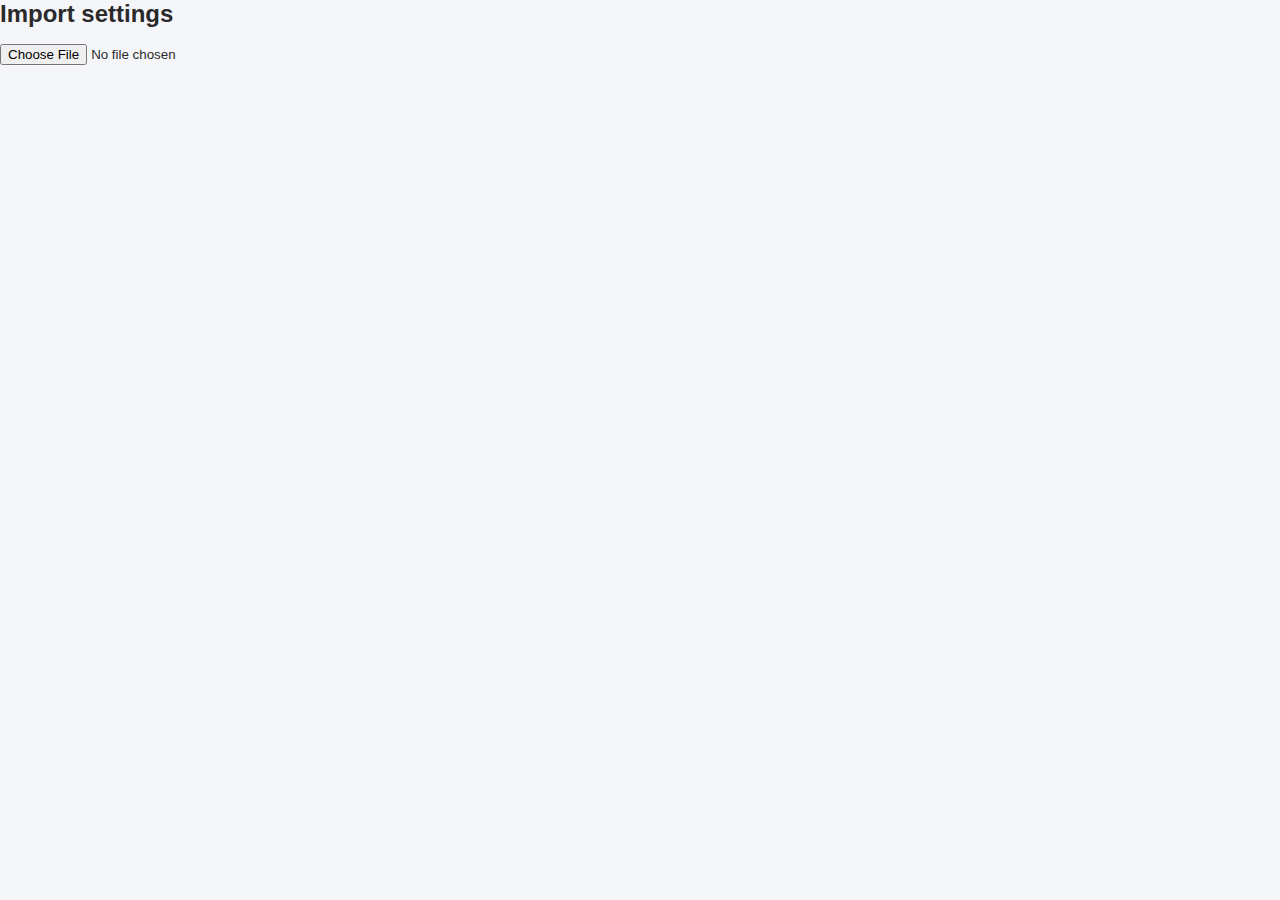
<file: import.html>
<html>
<head>
    <script src="common.js"></script>
    <script src="import.js"></script>

    <script src="libs/purify/purify.js"></script>
    <script src="libs/invertColor/invertColor.js"></script>
    <script src="libs/jscolor/jscolor.js"></script>

    <link rel="stylesheet" href="application.css" type="text/css">
    <link rel="stylesheet" href="/libs/font-awesome/css/all.css">
</head>
<body style="padding-bottom: 15px;">

    <h1>Import settings</h1>

    <form id="uploadform">
        <input type="file" id="importFile">
        <div id="hintRestore" class="hint" style="display:none"><i class="fa fa-info-circle"></i> <span id="restoreWarning">restoreWarning</span></div>

        <span class="primaryLink" id="importLocalFileLink"  style="display:none;margin: 5px;">Import Local</span>
        <span class="primaryLink" id="importSyncFileLink"  style="display:none;margin: 5px;">Import Sync</span>
    </form>

    <span id="importError" style="color:red;"></span>
    <span id="importDone" style="display: none;">Import finished.... window closing in 3 seconds</span>
</body>
</html>
</file>
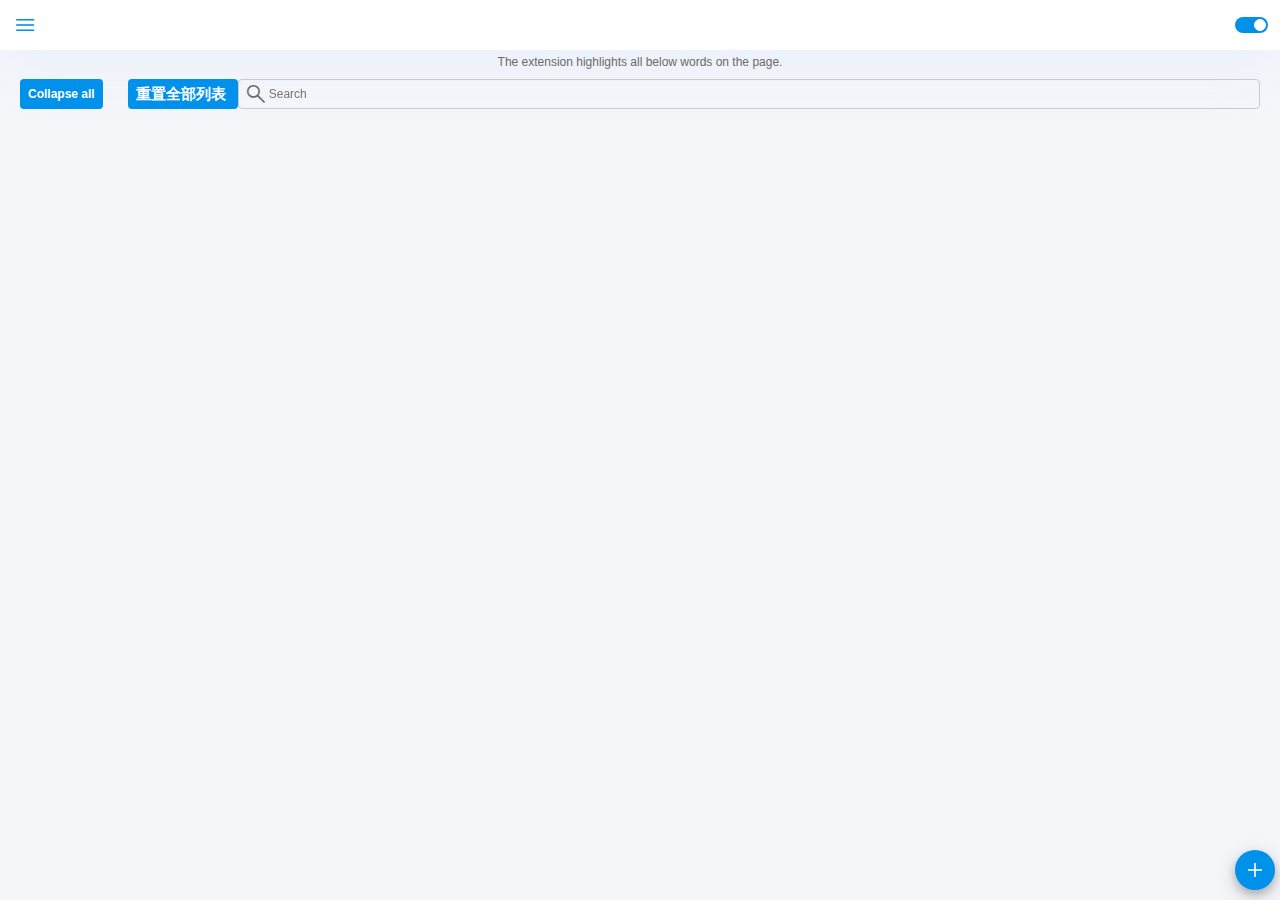
<file: popup.html>
<html>
<head>
    <script type="text/javascript" src="/libs/jquery/jquery-3.3.1.js"></script>
    <script src="common.js"></script>
    <script src="popupEditor.js"></script>

    <script src="libs/purify/purify.js"></script>
    <script src="libs/invertColor/invertColor.js"></script>
    <script src="libs/jscolor/jscolor.js"></script>
    <script src="libs/notyf.min.js"></script>
    

    <meta charset="utf-8">
    <link rel="stylesheet" href="/libs/notyf.min.css" type="text/css">
    <!--link rel="stylesheet" href="/libs/font-awesome/css/all.css"-->
    <link rel="stylesheet" href="application.css" type="text/css">
    <link rel="stylesheet" href="/libs/materialSymbols/Outlined-Regular.css">

</head>
<body>
<div class="header" id="header">
<!-- HTML code for navigation menu with hamburger icon -->
    <nav id="navID">
        <button id="hamburger-menu" type="button">
            <span class="material-symbols-outlined menuC">menu</span>
        </button>
        <ul>
            <li>
                <a id="homeLink" ><!--i class="fa fa-cog" aria-hidden="true"></i-->
                    <span class="material-symbols-outlined">home</span>
                    <span id="menu_home_label">Home</span>
                </a>
            </li>
            <li>
                <a id="settingsLink" ><!--i class="fa fa-cog" aria-hidden="true"></i-->
                    <span class="material-symbols-outlined">settings</span>
                    <span id="menu_settings_label">Settings</span>
                </a>
            </li>
            <li>
                <a id="licenseLink">
                    <span class="material-symbols-outlined">shopping_cart</span>
                    <span  id="menu_subscription_label">Subscription</span>
                </a>
            </li>
            <li>
                <a id="sendErrorsLink">
                    <span class="material-symbols-outlined">bug_report</span>
                    <span id="menu_sendErrors_label">Report Bug</span>
                </a>
            </li>
            <li>
                <a id="helpLink">
                    <span class="material-symbols-outlined">help</span>
                    <span id="menu_help_label" >Help</span>
                </a>
            </li>
        </ul>
    </nav>

    <div class="title" id="titleDiv">
        <span id="litTitle" style="font-weight:bold;font-size: 20px; color: #0091ea;"></span> 
        <span id="offDesc"></span>
    </div>
    

    <div class="onoffswitch">
        <input type="checkbox" name="onoffswitch" class="onoffswitch-checkbox" id="myonoffswitch" checked>
        <label class="onoffswitch-label" for="myonoffswitch">
            <div class="onoffswitch-inner"></div>
            <div class="onoffswitch-switch"></div>
        </label>
    </div>

</div>


<div id="bigDiv">
    <div id="menu">
        <div id="homeMesssage" class="homeMessage" style="display:none">
            <span class="material-symbols-outlined warningS" style="padding: 8;">
                warning
            </span>
            <div id="homeMesssage-text" class="homeMessage-text">Activate highlighting</div>
        </div>
        <div id="byline" style="text-align:center;">The extension highlights all below words on the page.</div>

        <div id="intro" class="intro" style="display:none;"><h2 id="popup_nowords">There are no word lists defined</h2>
            <p>
                <span id="popup_create1">Create a word list with words to have </span>
                <span id="popup_title" style="display: none;color:#7F0EC9;">Highlight This!</span>
                <span id="popup_mid_title" style="background-color:#0091ea; padding: 2px 4px; color: white;">Highlight This!</span>
                <span id="popup_create2">detect and highlight them on web pages while browsing.</span>
            </p>
        </div>
        <div class="addMenuLink" style="text-align:center;" ><span id="addGroupLink" class="addGroupLink material-symbols-outlined">add</span></div>
        <div id="wordlistmenu" >
            <span  id="collapseAll" class="expandButton" type="button">Collapse all</span>
            <div>
                <div id="deleteAllList" class="deleteButton" style="text-align: center;padding-right: 10px;">
                    <span id="deleteAllLists">重置全部列表</span>
                    <i class="fa fa-trash" style="margin-top:4px"></i>
                </div>
            </div> 
            <!--div style="flex:1;">
                <input id="filterwords" type="search" placeholder="Filter">
                <i id="filtersubmit" class="fa fa-search"></i>
            </div-->
            <div class="search-box" style="flex:1">
                <input id="filterwords"  type="search" placeholder="Search">
                <button type="submit"><span class="material-symbols-outlined">
                    search
                    </span></button>
            </div>

        </div>
    </div>

    <div id="wordDisplay">
        <div id="FreeVersion" style="display: none;">
            You are using the free version with ad support of Highlight This! <br />Click here to get the ad free version.
        </div>
        <div id="wordData" style=" margin-top:5px;"></div>
    </div>

    <div id="onPage" style="display:none;">
        <!--<div class="wordsFoundTip">
            <span id="popup_tip1">Tip: Use </span>
            <a style="text-decoration:underline;" id="browseHighlight">
                <span id="OSKey">Ctrl</span>
                <span id="popup_tip2">+Shift+Space</span></a>
            <span id="popup_tip3">to browse through words on the page</span>
        </div> -->
        <div style="margin-top: 10px;">
            <a id="toConfig" class="secondaryLink" style="font-weight:bold;">< Go to configure words</a>
        </div>
        <h2 id="foundWords">We have found words on this page.</h2>

        <div style="text-align:center;">
            <table id="wordsfound" style="margin: 0 auto;"></table>
            <div style="margin-top: 20px;">
                <a id="dontshowwords" class="secondaryButton"><i class="far fa-check-square" style="margin-right: 5px;"></i><span id="dontShowWordsLabel">Stop showing the words found on the page</span></a>
            </div>

        </div>
    </div>
    <div id="newGroupType" style="display:none;">
        <form id="createGroupForm"  style="margin-top: 20px;"></form>
            <h2 id="titleCreateNewList">Create new list</h2>
            <h3 id="newGroupTitleStorage" style="margin-bottom: 20px;">Do you want to sync this list between your browsers?</h3>
            <div id="newGroupDetailStorage" class="inline-help">
                A synchronized list is available in all your browsers when logged in to your browser, but it supports less words due to storage limitations.
            </div>
            <div>
                <input type="radio" id="storageLocal" name="storage" value="local"><label for="storageLocal" id="storageLocalLabel">No, do not synchronize this list</label><br>
                <input type="radio" id="storageSync" name="storage" value="sync"><label for="storageSync" id="storageSyncLabel">Yes, synchronize this list</label><br>
            </div>
            <div id="newGroupTypePart2">
                <h3 id="newGroupTitle" style="margin-bottom: 20px;">Where do you want to manage the words?</h3>
                <div id="newGroupDetail" class="inline-help">
                    You can manage your list of words in Highlight This, or you can manage them outside of Highlight This (eg pastebin) and import them on a frequent bases.
        
                </div>
                <div>
                    <input type="radio" id="typeLocal" name="type" value="local" checked><label for="typeLocal" id="localLabel">In Highlight This</label><br>
                    <input type="radio" id="typeRemote" name="type" value="remote"><label for="typeRemote" id="remoteLabel">External</label><br>
                    <!--input type="radio" id="typeRegex" name="type" value="regex"><label for="typeRegex" id="regexLabel">Regex</label><br-->
                </div>
            </div>
            <div style="text-align:center; margin-top: 20px;">
                <span id="cancelCreateGroup" class="secondaryButton" style="margin-right: 30px;">Cancel</span>
                <button id="createGroupLink" class="primaryLink"  type="button">Next</button>
            </div>
        </form>

    </div>
    <div id="newGroup" style="display:none;">
        <h2 id="groupFormTitle"></h2>

        <form id="groupForm">
            <input type="hidden" id="editWordsGroupId">
            <input type="hidden" id="field_listType">
            <input type="hidden" id="field_storage">
            <div>
                <!--div id="deleteButton" class="deleteButton">
                    <span id="deleteGroupLink"  style="text-align: right; margin-right:5px;">Delete word list</span>
                    <i class="fa fa-trash"></i>
                </div-->
            </div>


            <div class="tab">
                <span class="general tablinks active" id="tabGeneral">General</span>
                <span class="general tablinks" id="tabStyleScreen">Style</span>
                <span class="general tablinks" id="tabLimitations">Limitations</span>
                <span class="general tablinks" id="tabAction">Action</span>
                <span class="general tablinks" id="tabAdvanced">Advanced <i id="advancedInfoIcon" class="fa fa-info-circle"></i></span>

            </div>
            <span id="firstScreen" class="general tabcontent">

                
                <div class="fieldRow">
                    <div class="fieldLabel" id="field_listname">List name:</div>
                    <input id="group">
                </div>
                <div class="fieldRow" id="extSource">
                      <div class="fieldLabel" id="field_source">Source:</div>
                      <div id="remotelist_help" class="inline-help">The remote source needs to return a text file where words are on individual lines, similar to how you would create a local list.</div>
                        <table class="remoteConfigTable">
                            <tr>
                                <td>
                                        <select id="field_remoteType">
                                                <option value="web">Web</option>
                                                <option value="pastebin">Pastebin</option>
                                                <option value="googleSheets">Google Sheets</option>
                                        </select>
                                </td>
                                <td style="border-left: 1px solid #555;padding-left: 5px;">
                                        <div id="remoteSourceAttributes">
                                                <div id="pastbinAttributes">
                                                    <span>Pastebin id:</span>
                                                    <input id="pastebinId">

                                                </div>
                                                <div id="webAttributes">
                                                    <span>URL:</span>
                                                    <input id="remoteWebUrl" size="50">
                                                </div>
                                                <div id="googleSheetsAttributes">
                                                    <div style="margin-bottom: 7px;">
                                                        <button id="launchGoogleSheetsAssisantbtn" type="button">Launch the assistant</button>
                                                        <button id="closeGoogleSheetsAssisantbtn"  type="button" style="display: none;">Close the assistant</button>
                                                    </div>
                                                    <span id="googleSheetsIdContainer">
                                                        <span id="labelSheetsId">Sheets id:</span>
                                                        <input id="googleSheetsId">
                                                    </span>
                                                </div>

                                        </div>

                                </td>
                            </tr>
                           
                            <tr id="syncRow"> 
                                <td colspan="2">
                                    <div class="fieldRow">
                                        
                                    </div>
                                    <div class="fieldRow">
                                        <button id="syncLink"  type="button"><i class="fas fa-sync"></i> <span id="syncLinkText">sync</span></button>
                                        <span id="last_synced_on">Last synced on:</span>
                                        <span id="syncStatusLastUpdated"></span>
                                        <span id="syncStatusMessage" style="display: none;">sync status</span>
                                    </div>
                                </td>
                            </tr>

                        </table>

                </div>
                <div class="fieldRow" id="regexSection">
                    <div id="regexSource">
                        <div class="fieldLabel">Regex:</div>
                        <textarea id="regex" style="width:100%; height:120px"></textarea>
                    </div>
                </div>
                <div id="googleSheetsAssistant">
                    <h2 id="googleSheetsAssistantTitle" style="margin-top: 0;">Google Sheets assistant</h2>
                    <ol>
                        <li><div id="googleAssist1">Make or open an existing a Google Sheets document.</div></li>
                        <li><div id="googleAssist2">In the first sheet, first column create your list of words.</div></li>
                        <li><div id="googleAssist3">Publish your sheet on the web</div><img src="images/GoogleAssistant1.png" style="height: 85px;"></li>
                        <li><div id="googleAssist4">Share the Google sheets</div><img src="images/GoogleAssistant2.png" style="height: 85px;"></li>
                        <li><div id="googleAssist5">Select the link from "Copy Link"</div></li>
                        <li>
                            <div id="googleAssist6">Paste the link here</div>
                            <input id="googleAssistLink">
                            <button id="googleAssistOKbtn"  type="button">ok</button>
                            <div id="googleAssistInfo"></div>
                        </li>

                    </ol>
                </div>
                <div class="fieldRow" id="wordsSection">
                    <div><span class="fieldLabel" id="field_words">Words: </span></div>
                    
                    <div id="field_words_help" class="inline-help">You can use * and ? wildcards, each new line is considered as a word</div>

                    <!--textarea id="words" style="width:100%; height:250px"></textarea-->
                    <div class="wordEditor">
                        <table style="width: 100%; border-spacing: 0;" class="toolbar">
                            <tr style="vertical-align: middle;" >
                                <td id="editorMenuDefault">
                                    <a id="wordsSelectBtn" href="">
                                        <span id="WordsSelectIcon" class="material-symbols-outlined">
                                        check_box
                                        </span>
                                    </a>
                                    <a id="wordsDelete">
                                        <span class="material-symbols-outlined">
                                            delete
                                        </span>
                                    </a>
                                    <div id="wordsMoveContainer">
                                        <a id="wordsMove">
                                            <span class="material-symbols-outlined">
                                                send
                                            </span>
                                        </a>
                                        <div id="wordsMoveMenu">
                                            <div id="wordsMoveMenuTitle">Move to:</div>
                                            <ul id="wordsMoveMenuList"></ul>
                                        </div>
                                    </div>
                                    <a id="wordsSortAsc">
                                        <span class="material-symbols-outlined flip-horizontal">
                                            sort
                                        </span>
                                    </a>
                                    <a id="wordsSortDesc">
                                        <span class="material-symbols-outlined">
                                            sort
                                        </span>
                                    </a>
                                    <!-- <a id="wordsNotes">
                                        <span class="material-symbols-outlined">
                                            edit_note
                                        </span>
                                    </a> -->
                                </td>
                                <!--<td id="editorMenuDefaultNotes" style="display: none";>
                                    <span>Notes</span>
                                    <a id="wordsNotesBack">back</a>
                                </td> -->
                                <td style="text-align: right; width:125px;">

                                    <div class="search-box" style="flex:1">
                                        <input id="filterwordlist"  type="search" placeholder="Filter">
                                        <button id="searchicon"  type="submit"><span class="material-symbols-outlined">
                                            search
                                            </span></button>
                                    </div>


                                    <!--input id="filterwordlist" placeholder="Filter">
                                    <i id="filterwordlistsubmit" class="fa fa-search"></i-->
                                </td>
                            </tr>

                        </table>
                        <!--div style="text-align:right; margin-right:5px;">
                        


                        </div-->
                        <div id="words" style="display: block; height:225px" contenteditable="true" spellcheck="false" ondrop="return false;"></div>
                        <!--div id="notesOnWords" style="display: none; height: 225px;resize: both;overflow: auto;">
                        </div -->
                    </div>
                </div>

                <div id="findWordsSection" class="fieldRow" style="line-height: 23px;user-select: none;">
                  

                    <input id="findwords" type="checkbox">
                    <label for="findwords" id="field_detection_help">Only detect complete words</label>
            
                    <div id="hintNonUnicode" class="hint" style="display:none"><i class="fa fa-info-circle"></i> <span id="non_unicode_chars">you have added non unicode words to your list of words, uncheck the complete words detection to highlight them properly</span></div>
                </div>
            </span>
            <span id="styleScreen" style="display:none;" class="general tabcontent">
                <div class="fieldRow">
                    <div class="fieldLabel" id="field_colors">Colors:</div>
                    <div id="field_colors_help" class="inline-help" >Select colors or type an html color code e.g. "#ccc" or "green"</div>

                    <div class="colorContainer">
                        <div class="colorSelector">
                            <div class="colorSelectorHeader">
                                <div id="field_foreground"></div>
                                <div id="groupFColorSelectorInput"></div>
                            </div>
                            <div class="colorSelectorPicker" id="groupFColorSelector"></div>
                            
                        </div>
                        <div class="colorSelector">
                            <div class="colorSelectorHeader">
                                <div id="field_background"></div>
                                <div id="groupColorSelectorInput"></div>
                            </div>
                            <div class="colorSelectorPicker"  id="groupColorSelector"></div>
                        </div>

                    </div>

                    <!--input type="checkbox" id="onlyColorBorder" name="onlyColorBorder"><label for="onlyColorBorder">Only show a border</label>
                    <input type="checkbox" id="noShadowBox" name="noShadowBox"><label for="noShadowBox">Do not show shadowbox</label-->

                </div>
                <div class="fieldRow">
                       
                    <button id="bold-state-button" class="state-button material-symbols-outlined" type="button">
                        format_bold
                   </button>
                    <input type="checkbox" id="bold" class="state-checkbox">    
                    
                    <button id="italic-state-button" class="state-button material-symbols-outlined" type="button">
                        format_italic
                    </button>
                    <input type="checkbox" id="italic" class="state-checkbox">       

                    <button id="underline-state-button" class="state-button material-symbols-outlined" type="button">
                        format_underlined
                    </button>
                    <input type="checkbox" id="underline" class="state-checkbox"> 

                    <button id="border-state-button" class="state-button material-symbols-outlined" type="button">
                        border_style
                    </button>
                    <input type="checkbox" id="border" class="state-checkbox">        

                    <button id="radius-state-button" class="state-button material-symbols-outlined" type="button">
                        rounded_corner
                    </button>
                    <input type="checkbox" id="radius" class="state-checkbox">        

                    <button id="padding-state-button" class="state-button material-symbols-outlined" type="button">
                        border_outer
                    </button>
                    <input type="checkbox" id="padding" class="state-checkbox">        
                </div>
    
                <div class="fieldRow" >
                    <div class="colorContainer">
                        <div class="colorSelector">
                            <div class="colorSelectorHeader">
                                <div id="field_boxColor"></div>
                                <div id="groupBoxSelectorInput"></div>
                            </div>
                            <div class="colorSelectorPicker"  id="groupBoxSelector"></div>
                        </div>
                    </div>
                </div>
                
                <div id="highlightExample">
                    <span id="example1">This is an</span>
                    <span id="example">example</span>
                    <span id="example2">of highlighted text</span>
                </div>



            </span>
            <span id="secondScreen" style="display:none;" class="general tabcontent">
                <div id="sites_info" class="inline-help">List the sites on which you want highlights to occur. You can define a white- and a blacklist. Blacklist has priority.
                    If nothing is defined, highlights are set on all pages. You can use wildcards such as * and ?.
                    <br /> examples: *.google.com, www.google.com, www.google.com/something/page.html, www.go?gle.com/*/page.html
                </div>

                <div class="flexContainer">
                    <div class="fieldLabel" id="field_highlightOn">Highlight on</div>
                    <select id="listLimitationHighlightOn"  class="limitationSelector"></select>
                </div>
                <textarea id="highlightOnSites" style="width:100%; height:80px" class="limitationsArea"></textarea>

                <div class="flexContainer">
                    <div class="fieldLabel" id="field_dontHighlight">Don't Highlight on:</div>
                    <select id="listLimitationDontHighlightOn"  class="limitationSelector"></select>
                </div>    
                <textarea id="dontHighlightOnSites" style="width:100%; height:80px" class="limitationsArea"></textarea>

                <div class="fieldLabel" id="field_containerSelector">Only highlight when the container matches this queryselector</div>

                <input id="containerSelector" type="text">

            </span>

            <span id="actionScreen" style="display: none" class="general tabcontent">
                
                <div class="fieldRow" id="action_intro">
                    Define the action to execute when clicking on a highlight
                </div>
               
                <select id="action">
                    <option value="0" id="action_none">None</option>
                    <option value="1" id="action_newtab">Open in new tab</option>
                    <option value="2" id="action_sametab">Open in current tab</option>
                    <option value="3" id="action_newwindow">Open in new window</option>
                </select>


                <div id="action1Attributes">
                    <div id="label_link" class="fieldLabel"></div>
                    <input id="actionLink" type="text" style="width:100%">
                    <div id="actionLinkValidation" style="display: none;"  class="statusError"></div>
                    <div id="action1Info">
                        <div class="actionExample" id="actionExample">
                            <p id="actionExampleHelp">Example, a highlight of the word "highlight" by using the token "Hi?hL*", will result in:</p>
                            <p id="actionExampleUrl">http://wikipedia.com/highlight</p>
                        </div>
                        <div>
                            <ul class="actiontips">
                                <li id="action_tip1"><strong>%t%</strong> gets replaced by the text found on the page (eg Highlight) </li>
                                <li id="action_tip2"><strong>%s%</strong> gets replaced by your search word (eg Hi?hL*)</li>
                                <li id="action_tip3"><strong>%tu%</strong> or <strong>%tl%</strong>, <strong>%su%</strong> or <strong>%sl%</strong> forces in uppercase or lowercase</li>
                                <li id="action_tip4" style="margin-top:10px;">Some examples: https://wikipedia.com/%t% , https://google.com/search?q=%t%</li>
                            </ul>
                            
                        </div>
                    </div>
                </div>

                <span id="actionDetails">
                    <!--table style="width:100%;">
                        <tr>
                            <td id="label_action">Action:</td>
                            <td>
                                
                            </td>
                        </tr>
                        <tr id="action1Attributes">
                            <td id="label_link">Link:</td>
                            <td>
                            
                            </td>
                        </tr>
                        </tr>
                    </table -->
                    
                </span>
            </span>

            <span id="thirdScreen" style="display: none" class="general tabcontent">
                
                <div>
                    
                    <div class="fieldRow">
                        <input id="showInEditableFields" type="checkbox" checked>
                        <label for="showInEditableFields" id="field_showInEditableFields_help">Highlight in editable fields</label>
                    </div>
                    <div class="fieldRow">
                        <input id="notifyOnHighlight" type="checkbox" checked>
                        <label for="notifyOnHighlight" id="field_notifyOnHighlight_help">Notify when a word is found</label>
                        <select id="notifyFrequency">
                            <option value="1" id="notifyFrequency_1">Once per page</option>
                            <option value="2" id="notifyFrequency_2">Every time</option>
                        </select>
                    </div>
                    <div class="fieldRow">
                        <input id="regexTokens" type="checkbox"><label for="regexTokens" id="field_useRegexTokens_help">Use Regex tokens instead of simple * and ? wildcards</label>
                    </div>
                    <div class="fieldRow">
                        <input id="caseSensitive" type="checkbox"><label for="caseSensitive" id="field_caseSensitive_label">Compare with case sensitive</label>
                    </div>
                    <div class="fieldRow" id="syncFrequencySetting">
                        
                            <label for="syncFrequency" id="syncFrequencyLabel">Download frequency:</label>
                        
                    
                            <select id="syncFrequency" name="syncFrequency">
                                <option value='10'>Every 10 mins</option>
                                <option value='30'>Every 30 mins</option>
                                <option value='60'>Every hour</option>
                                <option value='240'>Every 4 hours</option>
                                <option value='480' selected>Every 8 hours</option>
                                <option value='1440'>Every day</option>
                            </select>
                    </div>
                    <div id="migrateSuggestion" class="fieldRow" style="display: none;border-top: 1px solid #eee;padding-top: 5px;padding-bottom: 20px;">
                        <table style="display: none">
                            <tr>
                                <td>
                                    <span id="migrateSuggestionText">Change this list to a synchronised list, to make it available on all your browsers where you are logged in</span>
                                </td>
                                <td style="text-align: right;
                                white-space: nowrap;"> 
                                    <button id="migrateSuggestionButton" type="submit" class="secondaryButton">Synchronize list</button>
                                </td>
                            </tr>
                        </table>
                        
                        
                    </div>
                </div>
            </span>
            <div class="generalButtons">
                <div id="validationErrors"></div>
                <span id="cancelAddGroup" class="secondaryButton" style="margin-right: 30px;">Cancel</span>
                <button id="formSubmitButton" type="submit" class="primaryLink">Add</button>
            </div>
        </form>
    </div>

    <div id="settingsGroup" style="display:none;user-select: none;margin-top: -10px;">

        <h2 id="popup_settings">Settings</h2>
        <!--div style="position: absolute;top: 55px;">
            <span id="backFromSettings" class="secondaryLink">< Back</span>
        </div-->
        <div class="tab" style="margin-top:2px">
            <span class="settings tablinks active" id="tabSettingsGeneral">General</span>
            <span class="settings tablinks" id="tabSettingsLimitations">Limitations</span>
            <span class="settings tablinks" id="tabSettingsBackup">Backup</span>
            <span class="settings tablinks" id="tabSettingsExport" style="display:none">Export</span>
        </div>
        
        <span id="settingsGeneral" class="settings tabcontent">
            <div style="margin:5px;">
                <form>
                    <div style="display:none">
                        <input type="checkbox" id="showAutoClick">
                        <label for="showAutoClick"  id="field_AutoClick">Auto Click </label>
                    </div> 
                    <div>
                        <input type="checkbox" id="showByhandHighlight">
                        <label for="showByhandHighlight"  id="field_byhandHighlight">Auto highlighting </label>
                    </div>                                         
                    <div>
                        <input type="checkbox" id="showFoundWords"><label for="showFoundWords"  id="field_showFoundWords">Show found words:</label>
                    </div>
                    <div style="display: none;">
                        <input type="checkbox" id="printHighlights"><label for="printHighlights" id="field_printHighlights">Print highlights:</label>
                    </div> 
                    <div>
                        <input type="checkbox" id="showOrHideEle">
                        <label for="showOrHideEle"  id="field_showOrHideEle">CSS元素选择器：勾选为显示，反之为隐藏 </label>
                    </div>                     
                    <div class="topheader" id="cssSelectorID" style="display:none">
                        <span class="oprBtn" id="addNewTask">
                            显示/隐藏CSS元素选择器
                        </span>
                    </div>                                                          
                    <div class="fieldRow">
                        <div class="fieldLabel" id="field_performance" >Performance</div>
                        <div class="inline-help" id="performanceHelp">
                            Define how much impact Highlight This is allowed to have on your device resources (processing power).
                        </div>
                        <div>
                            <input type="range" id="performance" list="perfticks" style="width: 100%" min="0" max="3">
    
                            <datalist id="perfticks">
                                <option value="0" label="High">
                                <option value="1">
                                <option value="2">
                                <option value="3">
                            </datalist>
                        </div>
                        <div id="perfomanceDescription">High performance machine, the highlighter will refresh the page fast</div>
                    </div>
                    <div>
                        <input type="checkbox" id="magicHighlighting"><label for="magicHighlighting" id="field_magicHighlighting">Faster Highlighting</label>
                    </div>
                </form>

            </div>
           
        </span>

        <span id="settingsLimitations" style="display: none" class="settings tabcontent">
            <div style="margin:10px;">
                
                    <div>
                        <div id="field_neverHighlightOn_help" class="inline-help">
                            <br />List the sites on which you never want highlights to occur. You can use wildcards such as * and ?.
                            <br /> examples: *.google.com, www.google.com, www.google.com/something/page.html
                        </div>
                        
                        <div class="flexContainer">
                            <div class="fieldLabel" id="field_onlyHighlightOn">Only highlight on:</div>
                            <select id="globalLimitationHighlightOn" class="limitationSelector"></select>
                        </div>    
                        <textarea id="onlyHighlightOn" style="width:100%; height:80px" class="limitationsArea"></textarea>

                        <div class="flexContainer">
                            <div class="fieldLabel" id="field_neverHighlightOn">Never highlight on:</div>
                            <select id="globalLimitationDontHighlightOn" class="limitationSelector"></select>
                        </div>    
                        <textarea id="neverHighlightOn" style="width:100%; height:80px" class="limitationsArea"></textarea>
                    </div>
            </div>
        </span>
        <span id="settingsBackup" style="display: none" class="settings tabcontent">
            <div style="margin:10px;">
                <div class="fieldContainer" style="margin-top:-5px;padding-bottom: 2px;">
                    <div class="fieldLabel titleClass" id="field_exportSettings">Export settings:</div>
                    <div id="exportLink" class="primaryLink">Export</div>
                    <div id="exportLinkDownload"></div>
                </div>
                <div class="fieldContainer" style="margin-top:-5px">
                    <div class="fieldLabel  titleClass" id="field_autoBackupSettings">Automatic Backup:</div>
                    <div style="margin-bottom:5px; display: none;" id="info_autoBackupSettings">Creates a backup in your Downloads folder</div>
                                        
                    <select style="margin-bottom:2px;" id="autoBackupFrequency" name="autoBackupFrequency">
                        <option value='never' id="autoBackup_Never">Never</option>
                        <option value='daily' id="autoBackup_Daily">Daily</option>
                        <option value='weekly' id="autoBackup_Weekly">Weekly</option>
                        <option value='monthly' id="autoBackup_Monthly">Monthly</option>
                    </select>
                </div>

                <div class="fieldContainer" style="margin-top:-5px">
                    <div class="fieldLabel  titleClass" id="field_importSettings">Import settings:</div>
                    <form id="uploadform">
                        <input type="file" id="importFile">
                    </form>
                    <div id="hintRestore" class="hint" style="display:none">
                        <i class="fa fa-info-circle"></i> 
                        <span id="restoreWarning" style="display:none">restoreWarning</span>
                    </div>
                    <span class="primaryLink" id="importFileLink"  style="display:none;">Import</span>
                    <button class="primaryLink" id="importLocalFileLink"  type="button" style="display:none;margin-top: 5px;width: 100%;">Import Local</button>
                    <button class="primaryLink" id="importSyncFileLink"  type="button"  style="display:none;margin-top: 5px;width: 100%;">Import Sync</button>
                    <span id="importFFLink" class="secondaryButton">Import file</span>                    
                    <span id="importError" style="color:red;"/>
                </div>
                <div class="fieldContainer" style="margin-top:-5px">
                    <div class="fieldLabel" id="field_clearSyncLists" style="display:inline-block;width: auto;margin-bottom: 6px;">Reset data and settings:</div>
                    <div id="info_clearSyncLists" style="display:inline-block;width: auto;position: relative;top: -24px;margin-left: 120px;">Make sure to create a backup before resetting your data and settings</div>
                    <div id="resetDataAndSettings" class="primaryLink" style="margin-top:-15px">Reset Data and Settings</div>
                </div>
            </div>
        </span>

        <span id="settingsExport" style="display: none" class="settings tabcontent"></span>
        <div class="generalButtons" style="margin-top:-2px">
            <span id="cancelSettings" class="secondaryButton" style="margin-right: 30px;">Cancel</span>
            <button id="saveSettings"  type="button" class="primaryLink">Save</button>
        </div>
        

    </div>

    <div id="sendErrorsGroup" style="display:none;">
        <h2 id="field_sendErrors">Report a bug to the developer</h2>
        <div style="margin:10px;font-size: 15px;font-weight: bold;color: #BA55D3;">
            <div class="fieldContainer" >
                <div style="margin:0 auto;text-align: center;">
                    <div class="inline-help" id="sendErrorsHelp" style="color: #BA55D3;margin-top: -10px;"></div>
                    <div class="wechat"></div>                 
                </div>                
                <div class="paytype" style="margin:10px auto;text-align: center;">
                    <div class="donate">可以扫描下方二维码进行赞助</div>
                    <div class="zfb">支付宝</div>
                    <div class="wepay">微信</div>
                </div>                
                <div style="display: none;">
                    <div class="fieldLabel" id="field_sendErrorsDescription">Issue description:</div>
                    <textarea id="sendErrorsIssue" style="height: 75px; width: 100%;"></textarea>
                    <div class="fieldLabel" id="field_sendErrorsEmail">Email address:</div>
                    <input type="email" id="sendErrorsEmail"/>
                    <button id="sendErrorsButton" class="primaryLink"  type="button" style="margin-top: 10px;">Send</button>                    
                </div>                
            </div>
        </div>


    </div>

    <div id="licenseGroup" style="display:none;">
        <div id="freeLicense" style="display: block;" class="currentLicenseInfo">
            <div class="license-title" id="currentlicense-free-title">You are using the free version</div>
            <ul class="license-description" id="currentlicense-free-description">
               <li>Your highlighting is limited to 200 words. Highlight This! will only use the first 200 words of your lists</li>
               <li>You have limited highlighting styles</li>
               <li>You have no advertisements</li>
            </ul> 
        </div>        
        <div id="tempLicense" style="display: block;" class="currentLicenseInfo">
            <div class="license-title" id="currentlicense-temp-title">You are using the free version</div>
            <ul class="license-description" id="currentlicense-temp-description">
               <li>Your highlighting is limited to 200 words. Highlight This! will only use the first 200 words of your lists</li>
               <li>You have limited highlighting styles</li>
               <li>You have no advertisements</li>
            </ul> 
        </div>
        <div id="adLicense" style="display: block;" class="currentLicenseInfo">
            <div class="license-title" id="currentlicense-ad-title">You are using the ad supported version</div>
            <ul class="license-description" id="currentlicense-ad-description">
                <li>Your highlighting is unlimited</li>
                <li>You have all highlighting styles</li>
                <li>On pages you visit, you might see some underlined links to partner sites, clicking them will place a referral in the link.</li>
             </ul> 
        </div>
        <div id="500License" style="display: block;"  class="currentLicenseInfo">
            <div class="license-title" id="currentlicense-500-title">You are using the paid version with a limit of 500 words</div>
            <ul class="license-description" id="currentlicense-500-description">
                <li>Your highlighting is limited to 500 words. Highlight This! will only use the first 500 words of your lists</li>
                <li>You have all highlighting styles</li>
                <li>You have no advertisements</li>
             </ul> 
        </div>
        <div id="unlimitedLicense" style="display: block;"  class="currentLicenseInfo">
            <div class="license-title" id="currentlicense-unlimited-title">You are using the unlimited paid version</div>
            <ul class="license-description" id="currentlicense-unlimited-description">
                <li>Your highlighting is unlimited</li>
                <li>You have all highlighting styles</li>
                <li>You have no advertisements</li>

             </ul> 
        </div> 


        <div id="changeLicense" class="license-change">
            <div class="license-title-white" id="changelicense-title">Change version</div>
            <div id="changeLicenseAd">
                <div class="new-license" id="changelicense-ad-title">Enable advertisements so I am not limited to 200 words</div>
                <ul class="license-description" id="changelicense-ad-description">
                    <li>Your highlighting is unlimited</li>
                    <li>You have all highlighting styles</li>
                </ul> 
                <div style="margin-top: 10;"><a id="changelicense-ad-moreinfo" style="text-decoration: underline;">More info </a></div>
                <div class="license-action"> 
                    <button id="licenseEnableAds"  type="button">Enable Ads</button>
                </div>   
            </div>
            <div id="changeLicenseFree">
                <div class="new-license" id="changelicense-free-title">Disable advertisements, which will limit me to highlighting with 200 words</div>
                <ul class="license-description" id="changelicense-free-description">
                    <li>Your highlighting is limited to 200 words. Highlight This! will only use the first 200 words of your lists</li>
                    <li>You have limited highlighting styles</li>
                </ul> 
                <div class="license-action"> 
                    <button id="licenseDisableAds"  type="button">Disable Ads</button>
                </div>               
            </div>
            <div id="changeLicensePaid">
                <div class="new-license" id="changelicense-paid-title">Purchase a yearly license to allow highlighting more words without the use of advertisements</div>
                <ul class="license-description" id="changelicense-paid-description">
                    <li>Depending on the version you choose you have highlighting in either 500 or unlimited words</li>
                    <li>You have limited highlighting styles</li>
                </ul> 
                <div class="license-action"> 
                    <button id="licenseBuy"  type="button">Buy a license</button>
                </div>   
            </div>
        </div>
        
        <div id="enterLicenseKey" class="license-enter">
            <div class="license-title-white" id="enterlicense-title">Enter your license key</div>
            <p id="enterlicense-description">If you already have a license key you can enter it here.</p>
            <div class="fieldRow">
                <label class="fieldLabel" id="enterlicense-label">License key:</label>
                <input id="enteredLicenseKey"/>
            </div>  
            <div class="license-enter-submit">
                <div id="enteredLicenseFeedback" style="display: none;"></div>
                <button id="validateEnteredLicenseKey" type="button" class="primaryLink" enabled>Validate</button>
            </div>
        </div>
    </div>
    
    <div id="deleteGroup" style="display:none;font-size: 16px;
                               text-align: center;
                               margin-top: 50%">
        <span id="popup_confirmDelete">Are you sure you want to delete the word list and its words?</span>
        <div>
            <form id="orderForm">
                <input type="hidden" id="deleteGroupId"/>
            </form>
            <span id="labelListName">List name</span> : <span id="deleteGroupName"/>
        </div>
        <div style="margin-top:30px">            
            <span id="yesDeleteGroup" class="secondaryButton" style="margin-right: 30px;">Yes</span>
            <button id="noDeleteGroup" class="primaryLink"  type="button">No</button>
        </div>
    </div>

    <div id="resetSettings" style="display:none;font-size: 16px;text-align: center;margin-top: 50%">
        <div id="popup_confirmReset">
            <div>Are you sure you want to reset all your data and settings?</div>
            <div>Make sure to have a backup before continuing</div>
        </div>

        <div style="margin-top:30px">
            <span id="yesReset" class="secondaryButton" style="margin-right: 30px;">Reset all my data</span>
            <button id="noReset" class="primaryLink"  type="button">Cancel</button>
        </div>
    </div>
</div>
</body>
<footer>
    <script src="popup/eventListeners.js"></script>
    <script src="popup/fillLiterals.js"></script>
    <script src="popup/settingsManager.js"></script>
    
    
    <script src="popup.js"></script>
    <script src="popup/wordListManager.js"></script>
    <script src="popup/syncListManager.js"></script>
    <script src="popup/backupManager.js"></script>
    <script src="popup/notificationsManager.js"></script>
    <script src="popup/errorManager.js"></script>
</footer>
</html>
</file>
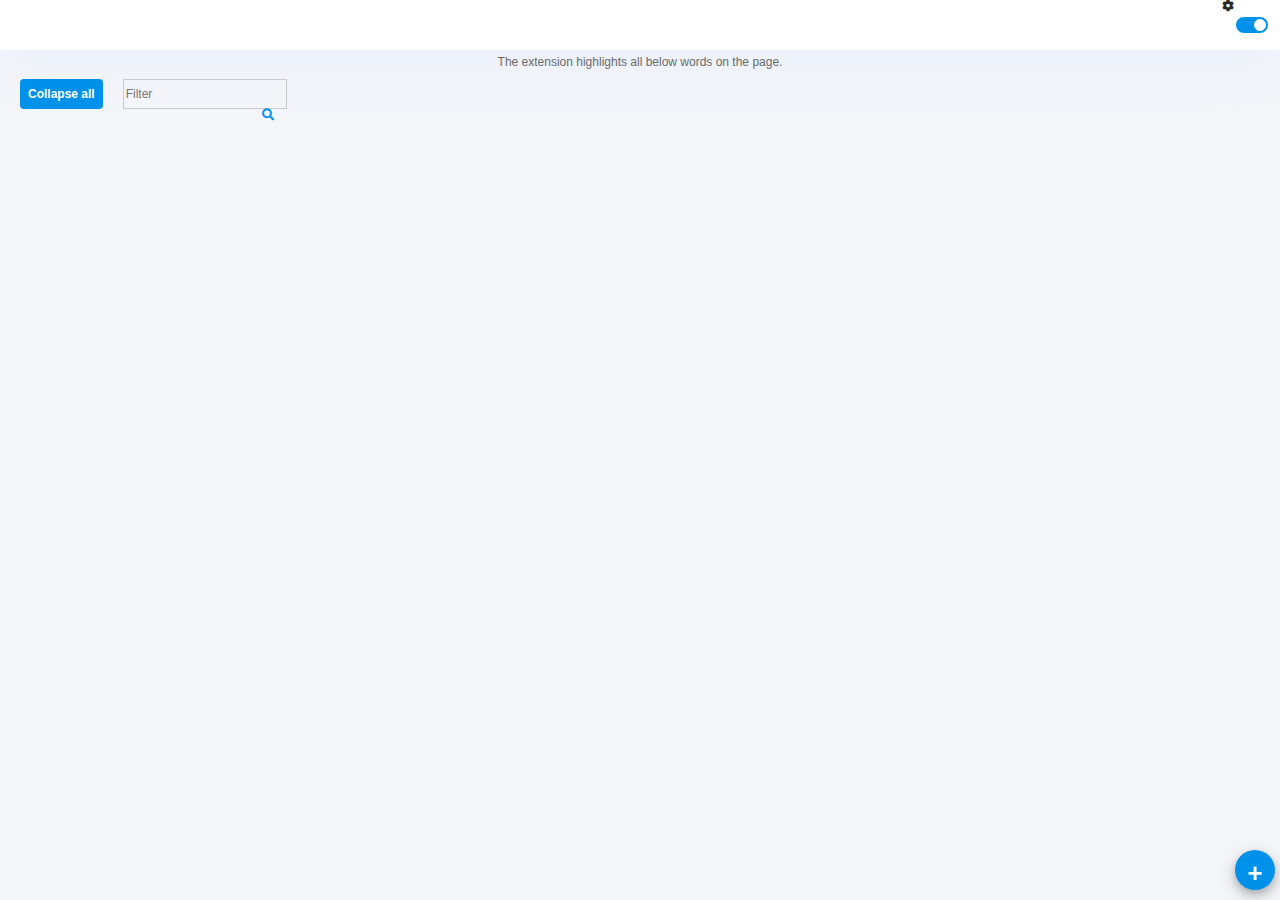
<file: popupv1.html>
<html>
<head>
    <script src="common.js"></script>

    <script src="popupEditor.js"></script>

    <script src="libs/purify/purify.js"></script>
    <script src="libs/invertColor/invertColor.js"></script>
    <script src="libs/jscolor/jscolor.js"></script>
    <script src="libs/notyf.min.js"></script>
    


    <link rel="stylesheet" href="/libs/notyf.min.css" type="text/css">
    <link rel="stylesheet" href="/libs/font-awesome/css/all.css">

    <link rel="stylesheet" href="application.css" type="text/css">
</head>
<body>
<div class="header" id="header">
    <span class="title"><span id="litTitle"></span> <span id="offDesc"></span></span>
    <span id="showDonate" class="secondaryLink" style="color:white; margin-left: 10px">Help</span>
    <a id="settingsLink" ><i class="fa fa-cog" aria-hidden="true"></i></a>
    <div class="onoffswitch">
        <input type="checkbox" name="onoffswitch" class="onoffswitch-checkbox" id="myonoffswitch" checked>
        <label class="onoffswitch-label" for="myonoffswitch">
            <div class="onoffswitch-inner"></div>
            <div class="onoffswitch-switch"></div>
        </label>
    </div>

</div>


<div>
    <div id="menu">

        <div id="byline" style="text-align:center;">The extension highlights all below words on the page.</div>

        <div id="intro" class="intro" style="display:none;"><h2 id="popup_nowords">There are no word lists defined</h2>

            <p>
                <span id="popup_create1">Create a word list with words to have </span>
                <span id="popup_title" style="color:#7F0EC9;">Highlight This!</span>
                <span id="popup_create2">detect and highlight them on web pages while browsing.</span>
            </p>
        </div>

        <div class="addMenuLink" style="text-align:center;" ><span id="addGroupLink" class="addGroupLink">+<!--span id="popup_addnewlist">Add a new word list</span--></span></div>
        <div id="wordlistmenu" >
            <span  id="collapseAll" class="expandButton">Collapse all</span>
            <div style="text-align:right; margin-right:5px;">
                <input id="filterwords" placeholder="Filter">
                <i id="filtersubmit" class="fa fa-search"></i>
            </div>
        </div>
    </div>

    <div id="wordDisplay">
        <div id="FreeVersion" style="display: none;"">
            You are using the free version with ad support of Highlight This! <br />Click here to get the ad free version.
        </div>
        <div id="wordData" style=" margin-top:5px;"></div>
    </div>

    <div id="onPage" style="display:none;">
        <div style="margin-top: 10px;"><a id="toConfig" class="secondaryLink" style="font-weight:bold;">< Go to configure words</a></div>
        <h2 id="foundWords">We have found words on this page.</h2>

        <div style="text-align:center;">
            <table id="wordsfound" style="margin: 0 auto;"></table>
            <div>
                <a id="dontshowwords" class="secondaryLink"><i class="far fa-check-square" style="margin-right: 5px;"></i><span id="dontShowWordsLabel">Stop showing the words found on the page</span></a>
            </div>
            <p class="wordsFoundTip">
                <span id="popup_tip1">Tip: Use </span>
                <a style="text-decoration:underline;" id="browseHighlight">
                    <span id="OSKey">Control</span>
                    <span id="popup_tip2">+Shift+Space</span></a>
                <span id="popup_tip3">to browse through words on the page</span>
            </p></div>

    </div>
    <div id="newGroupType" style="display:none;">
        <form id="createGroupForm"  style="margin-top: 20px;"></form>
            <h2 id="titleCreateNewList">Create new list</h2>
            <h3 id="newGroupTitleStorage" style="margin-bottom: 20px;">Do you want to sync this list between your browsers?</h3>
            <div id="newGroupDetailStorage" class="inline-help">
                A synchronized list is available in all your browsers when logged in to your browser, but it supports less words due to storage limitations.
            </div>
            <div>
                <input type="radio" id="storageLocal" name="storage" value="local"><label for="storageLocal" id="storageLocalLabel">No, do not synchronize this list</label><br>
                <input type="radio" id="storageSync" name="storage" value="sync"><label for="storageSync" id="storageSyncLabel">Yes, synchronize this list</label><br>
            </div>
            <div id="newGroupTypePart2">
                <h3 id="newGroupTitle" style="margin-bottom: 20px;">Where do you want to manage the words?</h3>
                <div id="newGroupDetail" class="inline-help">
                    You can manage your list of words in Highlight This, or you can manage them outside of Highlight This (eg pastebin) and import them on a frequent bases.
        
                </div>
                <div>
                    <input type="radio" id="typeLocal" name="type" value="local" checked><label for="typeLocal" id="localLabel">In Highlight This</label><br>
                    <input type="radio" id="typeRemote" name="type" value="remote"><label for="typeRemote" id="remoteLabel">External</label><br>
                    <!--input type="radio" id="typeRegex" name="type" value="regex"><label for="typeRegex" id="regexLabel">Regex</label><br-->
                </div>
            </div>
            <div style="text-align:center; margin-top: 20px;">
                <span id="cancelCreateGroup" class="secondaryLink" style="margin-right: 30px;">Cancel</span>
                <button id="createGroupLink" class="primaryLink">Next</button>
            </div>
        </form>

    </div>
    <div id="newGroup" style="display:none;">
        <h2 id="groupFormTitle"></h2>

        <form id="groupForm">
            <input type="hidden" id="editWordsGroupId">
            <input type="hidden" id="field_listType">
            <input type="hidden" id="field_storage">
            <div>
                <!--div id="deleteButton" class="deleteButton">
                    <span id="deleteGroupLink"  style="text-align: right; margin-right:5px;">Delete word list</span>
                    <i class="fa fa-trash"></i>
                </div-->
            </div>
            <div class="fieldRow">
                <div class="fieldLabel" id="field_listname">List name:</div>
                <input id="group">
            </div>

            <div class="tab">
                <span class="general tablinks active" id="tabGeneral">General</span>
                <span class="general tablinks" id="tabStyleScreen">Style</span>
                <span class="general tablinks" id="tabLimitations">Limitations</span>
                <span class="general tablinks" id="tabAction">Action</span>
                <span class="general tablinks" id="tabAdvanced">Advanced <i id="advancedInfoIcon" class="fa fa-info-circle"></i></span>

            </div>
            <span id="firstScreen" class="general tabcontent">

                

                <div class="fieldRow" id="extSource">
                      <div class="fieldLabel" id="field_source">Source:</div>
                      <div id="remotelist_help" class="inline-help">The remote source needs to return a text file where words are on individual lines, similar to how you would create a local list.</div>
                        <table class="remoteConfigTable">
                            <tr>
                                <td>
                                        <select id="field_remoteType">
                                                <option value="web">Web</option>
                                                <option value="pastebin">Pastebin</option>
                                                <option value="googleSheets">Google Sheets</option>
                                        </select>
                                </td>
                                <td style="border-left: 1px solid #555;padding-left: 5px;">
                                        <div id="remoteSourceAttributes">
                                                <div id="pastbinAttributes">
                                                    <span>Pastebin id:</span>
                                                    <input id="pastebinId">

                                                </div>
                                                <div id="webAttributes">
                                                    <span>URL:</span>
                                                    <input id="remoteWebUrl" size="50">
                                                </div>
                                                <div id="googleSheetsAttributes">
                                                    <div style="margin-bottom: 7px;">
                                                        <button id="launchGoogleSheetsAssisantbtn">Launch the assistant</button>
                                                        <button id="closeGoogleSheetsAssisantbtn" style="display: none;">Close the assistant</button>
                                                    </div>
                                                    <span id="googleSheetsIdContainer">
                                                        <span id="labelSheetsId">Sheets id:</span>
                                                        <input id="googleSheetsId">
                                                    </span>
                                                </div>

                                        </div>

                                </td>
                            </tr>
                           
                            <tr id="syncRow"> 
                                <td colspan="2">
                                    <div class="fieldRow">
                                        
                                    </div>
                                    <div class="fieldRow">
                                        <button id="syncLink"><i class="fas fa-sync"></i> <span id="syncLinkText">sync</span></button>
                                        <span id="last_synced_on">Last synced on:</span>
                                        <span id="syncStatusLastUpdated"></span>
                                        <span id="syncStatusMessage" style="display: none;">sync status</span>
                                    </div>
                                </td>
                            </tr>

                        </table>

                </div>
                <div class="fieldRow" id="regexSection">
                    <div id="regexSource">
                        <div class="fieldLabel">Regex:</div>
                        <textarea id="regex" style="width:100%; height:120px"></textarea>
                    </div>
                </div>
                <div id="googleSheetsAssistant">
                    <h2 id="googleSheetsAssistantTitle" style="margin-top: 0;">Google Sheets assistant</h2>
                    <ol>
                        <li><span id="googleAssist1">Make or open an existing a Google Sheets document.</span></li>
                        <li><span id="googleAssist2">In the first sheet, first column create your list of words.</span></li>
                        <li><span id="googleAssist3">Publish your sheet on the web</span><img src="images/GoogleAssistant1.png" style="height: 85px;"></li>
                        <li><span id="googleAssist4">Share the Google sheets</span><img src="images/GoogleAssistant2.png" style="height: 85px;"></li>
                        <li><span id="googleAssist5">Select the link from "Copy Link"</span></li>
                        <li>
                            <span id="googleAssist6">Paste the link here</span>
                            <input id="googleAssistLink">
                            <button id="googleAssistOKbtn">ok</button>
                            <div id="googleAssistInfo"></div>
                        </li>

                    </ol>
                </div>
                <div class="fieldRow" id="wordsSection">
                    <div><span class="fieldLabel" id="field_words">Words: </span></div>
                    
                    <div id="field_words_help" class="inline-help">You can use * and ? wildcards, each new line is considered as a word</div>

                    <!--textarea id="words" style="width:100%; height:250px"></textarea-->

                    <table style="width: 100%; border-spacing: 0; height: 30px;">
                        <tr style="vertical-align: middle;">
                            <td>
                                <button id="wordsSelectBtn"><i id="WordsSelectIcon" class="far fa-check-square"></i></button>
                                <button id="wordsDelete"><i class="fa fa-trash"></i></button>
                                <div id="wordsMoveContainer">
                                    <button id="wordsMove"><i class="fas fa-external-link-alt"></i></button>
                                    <div id="wordsMoveMenu">
                                        <div id="wordsMoveMenuTitle">Move to:</div>
                                        <ul id="wordsMoveMenuList">
   
                                        </ul>
                                    </div>

                                </div>
                                <button id="wordsSortAsc" style="margin-left: 7px;"><i class="fas fa-sort-alpha-down"></i></button>
                                <button id="wordsSortDesc"><i class="fas fa-sort-alpha-up"></i></button>

                            </td>
                            <td style="text-align: right;">
                                <input id="filterwordlist" placeholder="Filter">
                                <i id="filterwordlistsubmit" class="fa fa-search"></i>
                            </td>
                        </tr>

                    </table>
                    <div style="text-align:right; margin-right:5px;">
                       


                    </div>
                    <div id="words" style="height:250px" contenteditable="true" spellcheck="false" ondrop="return false;"></div>
                </div>

                <div id="findWordsSection" class="fieldRow" style="line-height: 23px;">
                  

                    <input id="findwords" type="checkbox" checked><label for="findwords" id="field_detection_help">Only detect complete words</label>
            
                    <div id="hintNonUnicode" class="hint" style="display:none"><i class="fa fa-info-circle"></i> <span id="non_unicode_chars">you have added non unicode words to your list of words, uncheck the complete words detection to highlight them properly</span></div>
                </div>
            </span>
            <span id="styleScreen" style="display:none;" class="general tabcontent">
                <div class="fieldRow">
                    <div class="fieldLabel" id="field_colors">Colors:</div>
                    <div id="field_colors_help" class="inline-help" >Select colors or type an html color code e.g. "#ccc" or "green"</div>

                    <table class="colorTable">
                        <tr>
                            <td id="field_foreground">Foreground:</td>
                            <td id="groupFColorSelector"></td>
                            <td id="groupFColorSelectorInput"></td>

                        </tr>
                        <tr>
                            <td id="field_background">Background:</td>
                            <td id="groupColorSelector"></td>
                            <td id="groupColorSelectorInput"></td>
                        </tr>
                    </table>
                    <!--input type="checkbox" id="onlyColorBorder" name="onlyColorBorder"><label for="onlyColorBorder">Only show a border</label>
                    <input type="checkbox" id="noShadowBox" name="noShadowBox"><label for="noShadowBox">Do not show shadowbox</label-->

                </div>
                <!--div class="fieldRow">
                    <input type="checkbox" id="italic" name="italic"><label for="italic">Italic</label>
                    <input type="checkbox" id="underline" name="underline"><label for="underline">Underline</label>
                    <input type="checkbox" id="bold" name="bold"><label for="bold">Bold</label>
                </div-->
                <div id="highlightExample">
                    <span id="example1">This is an</span>
                    <span id="example">example</span>
                    <span id="example2">of highlighted text</span>
                </div>
            </span>
            <span id="secondScreen" style="display:none;" class="general tabcontent">
                <div id="sites_info" class="inline-help">List the sites on which you want highlights to occur. You can define a white- and a blacklist. Blacklist has priority.
                    If nothing is defined, highlights are set on all pages. You can use wildcards such as * and ?.
                    <br /> examples: *.google.com, www.google.com, www.google.com/something/page.html, www.go?gle.com/*/page.html
                </div>
                <div class="fieldLabel" id="field_highlightOn">Highlight on</div>

                <textarea id="highlightOnSites" style="width:100%; height:120px"></textarea>

                <div class="fieldLabel" id="field_dontHighlight">Don't Highlight on:</div>

                <textarea id="dontHighlightOnSites" style="width:100%; height:120px"></textarea>
            </span>

            <span id="actionScreen" style="display: none" class="general tabcontent">
                
                <div class="fieldRow" id="action_intro">
                    Define the action to execute when clicking on a highlight
                </div>
               
                <span id="actionDetails">
                    <table style="width:100%;">
                        <tr>
                            <td id="label_action">Action:</td>
                            <td>
                                <select id="action">
                                    <option value="0" id="action_none">None</option>
                                    <option value="1" id="action_newtab">Open in new tab</option>
                                </select>
                            </td>
                        </tr>
                        <tr id="action1Attributes">
                            <td id="label_link">Link:</td>
                            <td>
                                <input id="actionLink" type="text" style="width:100%">
                                <div id="actionLinkValidation" style="display: none;"  class="statusError"></div>
                            </td>
                        </tr>
                        </tr>
                    </table>
                    <span id="action1Info">
                        <div class="actionExample" id="actionExample">
                            <p id="actionExampleHelp">Example, a highlight of the word "highlight" by using the token "Hi?hL*", will result in:</p>
                            <p id="actionExampleUrl">http://wikipedia.com/highlight</p>
                        </div>
                        <div>
                            <ul class="actiontips">
                                <li id="action_tip1"><strong>%t%</strong> gets replaced by the text found on the page (eg Highlight) </li>
                                <li id="action_tip2"><strong>%s%</strong> gets replaced by your search word (eg Hi?hL*)</li>
                                <li id="action_tip3"><strong>%tu%</strong> or <strong>%tl%</strong>, <strong>%su%</strong> or <strong>%sl%</strong> forces in uppercase or lowercase</li>
                                <li id="action_tip4" style="margin-top:10px;">Some examples: https://wikipedia.com/%t% , https://google.com/search?q=%t%</li>
                            </ul>
                            
                        </div>
                    </span>
                </span>
            </span>

            <span id="thirdScreen" style="display: none" class="general tabcontent">
                
                <div>
                    
                    <div class="fieldRow">
                        <input id="showInEditableFields" type="checkbox" checked><label for="showInEditableFields" id="field_showInEditableFields_help">Highlight in editable fields</label>
                    </div>
                    <div class="fieldRow">

                        <input id="notifyOnHighlight" type="checkbox" checked><label for="notifyOnHighlight" id="field_notifyOnHighlight_help">Notify when a word is found</label>
                        <select id="notifyFrequency"><option value="1" id="notifyFrequency_1">Once per page</option><option value="2" id="notifyFrequency_2">Every time</option></select>
                    </div>
                    <div class="fieldRow">
                        <input id="regexTokens" type="checkbox"><label for="regexTokens" id="field_useRegexTokens_help">Use Regex tokens instead of simple * and ? wildcards</label>
                    </div>
                    <div class="fieldRow">
                        <input id="caseSensitive" type="checkbox"><label for="caseSensitive" id="field_caseSensitive_label">Compare with case sensitive</label>
                    </div>
                    <div class="fieldRow" id="syncFrequencySetting">
                        
                            <label for="syncFrequency" id="syncFrequencyLabel">Download frequency:</label>
                        
                    
                            <select id="syncFrequency" name="syncFrequency">
                                <option value='10'>Every 10 mins</option>
                                <option value='30'>Every 30 mins</option>
                                <option value='60'>Every hour</option>
                                <option value='240'>Every 4 hours</option>
                                <option value='480' selected>Every 8 hours</option>
                                <option value='1440'>Every day</option>
                            </select>
                    </div>
                    <div id="migrateSuggestion" class="fieldRow" style="border-top: 1px solid #eee;padding-top: 5px;padding-bottom: 20px;">
                        <table>
                            <tr>
                                <td>
                                    <span id="migrateSuggestionText">Change this list to a synchronised list, to make it available on all your browsers where you are logged in</span>
                                </td>
                                <td style="text-align: right;
                                white-space: nowrap;"> 
                                    <button id="migrateSuggestionButton" type="submit" class="secondaryButton">Synchronize list</button>
                                </td>
                            </tr>
                        </table>
                        
                        
                    </div>
                </div>
            </span>
            <div class="generalButtons">
                <div id="validationErrors"></div>
                <span id="cancelAddGroup" class="secondaryLink" style="margin-right: 30px;">Cancel</span>
                <button id="formSubmitButton" type="submit" class="primaryLink">Add</button>
            </div>

        </form>
    </div>

    <div id="settingsGroup" style="display:none;">

        <h2 id="popup_settings">Settings</h2>
        <div style="position: absolute;top: 55px;">
            <span id="backFromSettings" class="secondaryLink">< Back</span>
        </div>
        <div class="tab">
            <span class="settings tablinks active" id="tabSettingsGeneral">General</span>
            <span class="settings tablinks" id="tabSettingsBackup">Backup</span>
            <span class="settings tablinks" style="display: none" id="tabSettingsLicense">License</span>

        </div>
        
        <span id="settingsGeneral" class="settings tabcontent">
            <div style="margin:10px;">
                <form>
                    <div>
                        <input type="checkbox" id="showFoundWords"><label for="showFoundWords"  id="field_showFoundWords">Show found words:</label>
                    </div>
                    <div>
                        <input type="checkbox" id="printHighlights"><label for="printHighlights" id="field_printHighlights">Print highlights:</label>
                    </div>

                    <div class="fieldLabel" id="field_neverHighlightOn">Never highlight on:</div>
                    <div>
                        <div id="field_neverHighlightOn_help" class="inline-help">
                            <br />List the sites on which you never want highlights to occur. You can use wildcards such as * and ?.
                            <br /> examples: *.google.com, www.google.com, www.google.com/something/page.html
                        </div>
                        <textarea id="neverHighlightOn" style="width:100%; height:150px"></textarea>

                    </div>
                   
                    <div class="fieldRow">
                        <div class="fieldLabel" id="field_performance" >Performance</div>
                        <div class="inline-help" id="performanceHelp">
                            Define how much impact Highlight This is allowed to have on your device resources (processing power).
                        </div>
                        <div>
                            <input type="range" id="performance" list="perfticks" style="width: 100%" min="0" max="3">
    
                            <datalist id="perfticks">
                                <option value="0" label="High">
                                <option value="1">
                                <option value="2">
                                <option value="3">
                            </datalist>
                        </div>
                        <div id="perfomanceDescription">High performance machine, the highlighter will refresh the page fast</div>
                    </div>

                </form>

            </div>
            <div class="generalButtons" >
                <span id="cancelSettings" class="secondaryLink" style="margin-right: 30px;">Cancel</span>
                <button id="saveSettings" class="primaryLink">Save</button>
            </div>
        </span>
        <span id="settingsBackup" style="display: none" class="settings tabcontent">
            <div style="margin:10px;">
                <table>
                    <tr>
                        <td style="width:130px" class="fieldLabel" id="field_exportSettings">Export settings:</td>
                        <td><span id="exportLink" class="SecondaryLink">Export</span><div id="exportLinkDownload"></div></td>

                    </tr>

                    <tr>
                        <td style="width:130px" class="fieldLabel" id="field_importSettings">Import settings:</td>
                        <td>
                            <form id="uploadform">
                                <input type="file" id="importFile">
                                
   
                            </form>

                        </td>
                    </tr>
                </table>

                <div id="hintRestore" class="hint" style="display:none"><i class="fa fa-info-circle"></i> <span id="restoreWarning">restoreWarning</span></div>
                <span class="primaryLink" id="importFileLink"  style="display:none;">Import</span>
                <button class="primaryLink" id="importLocalFileLink"  style="display:none;margin-top: 10px;width: 100%;">Import Local</button>
                <button class="primaryLink" id="importSyncFileLink"  style="display:none;margin-top: 10px;width: 100%;">Import Sync</button>
                <span id="importFFLink" class="secondaryLink">Import file</span>
                
                <span id="importError" style="color:red;"/>
            </div>
        </span>

        <div id="settingsLicense" style="display:none;" class="settings tabcontent">
            <div id="noLicenseInfo" style="display: none;">
                <p><span id="noLicense1">Hi</span></p>
                <p><span id="noLicense2">I'm  </span></p>
                <p><span id="noLicense3">Highlight </span></p>
                <button id="noLicenseBuyBtn" class="donatebtn">Doe</button>
        
                <p><a id="noLicenseEnterKey" class="dontdonatelink">I don</a></p>
            </div>
            <div id="licenseInfo" style="display: none;">
                <p><span id="licenseInfo1">You are using the Paid version of Highlight This!</span></p>
                <p><span id="licenseInfo2">Thank you for your support.</span></p>
     
            </div>
            <div id="orderLicense" style="display: none;">
                <h2>Order License</h2>
                Please fill in this form and we will contact you asap with your payment invitation and license key.
                <form id="orderForm">
                    <table>
                        <tr>
                            <td><label class="fieldLabel">Number of licenses needed:</label></td>
                            <td><input id="orderNrLicenses" value="1" type="number"></td>
                        </tr>
                        <tr>
                            <td><label class="fieldLabel">Email address:</label></td>
                            <td><input id="orderEmailAddress" type="email"></td>
                        </tr>
                        <tr>
                            <td> <label class="fieldLabel">Confirm your email address:</label></td>
                            <td><input id="orderConfirmEmailAddress" type="email"></td>
                        </tr>
                        <tr>
                            <td colspan="2">
                                <input id="orderNeedInvoice" type="checkbox"><label for="orderNeedInvoice" id="label_orderNeedInvoice">I need an invoice for my company</label>
    
                            </td>
    
                        </tr>
                        <tr style="display: none;" id="orderCompanyDetailsSection">
                            <td><label class="fieldLabel">Company invoicing details:</label></td>
                            <td><textarea id="orderCompanyDetails"></textarea></td>
                        </tr>
                    </table>
                    <div id="orderValidationErrors"></div>
                    <a id="orderReset" class="secondaryLink" >Reset</a>
                    <button id="orderSubmit" class="primaryLink" disabled>Send</button>
                    
                </form>
            </div>
            <div id="orderLicenseKeyThanks" style="display: none;">
                <h2>Thank you</h2>
                <p>Thank you for ordering a license, you have been assigned a temporary key</p>
                <p>We will contact you to finalize the purchase.</p>
            </div>
            <div id="enterLicenseKey" style="display: none;">
                <h2>Enter your license key</h2>
                <p>If you already have a license key you can enter it here.</p>
                <div class="fieldRow">
                    <label class="fieldLabel">License key:</label>
                    <input id="enteredLicenseKey"/>
                </div>  
                <div>
                    <div id="enteredLicenseFeedback" style="display: none;"></div>
                    <button id="validateEnteredLicenseKey" class="primaryLink" enabled>Validate</button>
                </div>
            </div>
        </div>

    </div>

    
    <div id="deleteGroup" style="display:none;font-size: 16px;
                               text-align: center;
                               margin-top: 50%">
        <span id="popup_confirmDelete">Are you sure you want to delete the word list and its words?</span>
        <div>
            <form id="orderForm">
                <input type="hidden" id="deleteGroupId"/>
            </form>
            <span id="labelListName">List name</span> : <span id="deleteGroupName"/>
        </div>
        <div style="margin-top:30px">
            

            <span id="yesDeleteGroup" class="secondaryLink" style="margin-right: 30px;">Yes</span>
            <button id="noDeleteGroup" class="primaryLink">No</button>
        </div>
    </div>


</div>
</body>
<footer>
    <script src="popup/eventListeners.js"></script>
    <script src="popup/fillLiterals.js"></script>
    <script src="popup/settingsManager.js"></script>
    
    
    <script src="popup.js"></script>
    <script src="popup/wordListManager.js"></script>
    <script src="popup/syncListManager.js"></script>
    <script src="popup/backupManager.js"></script>
    <script src="popup/notificationsManager.js"></script>
</footer>
</html>
</file>
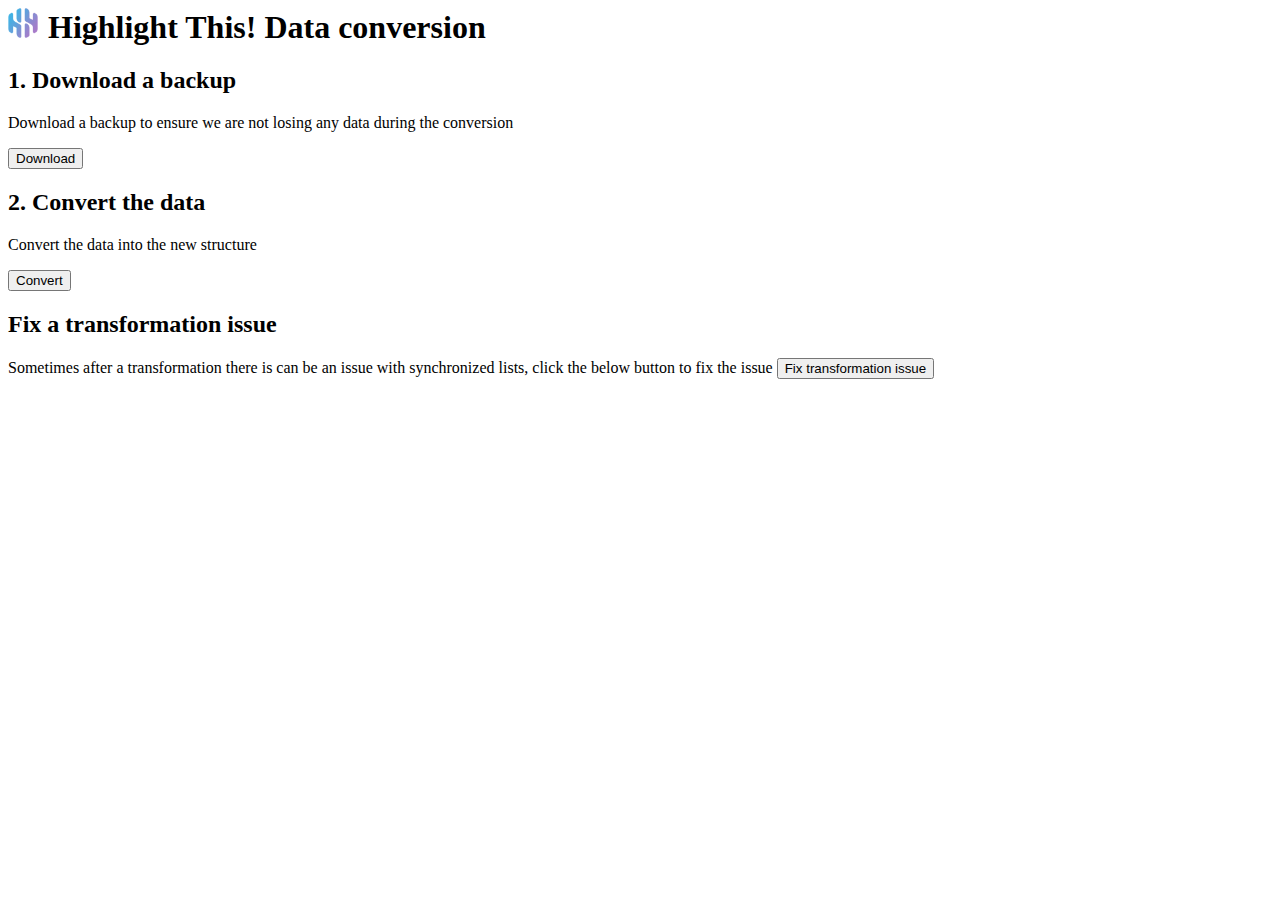
<file: v3migration.html>
<html>
    <head>
        <style>
            .message {
                background-color: #6C62FE;
                width: 800px;
                margin: 100px auto;   
                padding: 10;
                border-radius: 4px;
                font-size: 20;
                color: white;
                text-align: center;
            }
        </style>
    </head>
    <body>
        <h1><img src="Plugin96.png" style="width: 30px; margin-right: 10px;">Highlight This! Data conversion</h1>
        <div id="migrationBusyMessage"  class="message" style="display: none;">
            <h2>Data conversion ongoing</h2>
            <p>We are processing a data conversion that is needed because of a major upgrade to better protect your privacy</p>
            <p>Please do not close this page, it will close automatically when done</p>
        </div>

        <div id="migrationFailed"  class="message" style="display: none;">
            <p>We failed to convert your data. You can retry with the links below</p>
            <p>Please make a backup first before retrying</p>
        </div>
            
        <h2>1. Download a backup</h2>
        <p>Download a backup to ensure we are not losing any data during the conversion</p>
        
        <button id="btnDownload">Download</button>
        <div id="divDownloadlocal"></div>
        <div id="divDownloadsync"></div>
        <h2>2. Convert the data</h2>
        <p>Convert the data into the new structure</p>
        <button id="btnMigrate">Convert</button>

        <h2>Fix a transformation issue</h2>
        Sometimes after a transformation there is can be an issue with synchronized lists, click the below button to fix the issue
        <button id="fixTransformationIssue">Fix transformation issue</button>
        <div id="feedbackFixTransformationIssue"></div>
    </body>
    <footer>
        <script src="v3migration.js"></script>
    </footer>
</html>
</file>
<file: application.css>
body {
    font-family: Arial;
    min-width: 500px;
    font-size: 12px;
    min-height: 600px;
    margin: 0px;
    color: #2A2A2A;
    background-color: #F5F6FA;
}
#byline {
    margin-top: 5px;
    color: #6a6a6a;
}
h2 {
    text-align: center;
    color: #444;
    -webkit-margin-after: 0px;
}
h3 {
    margin-bottom: 10px;
}
a {
    cursor: hand;
}
form table tr {
    vertical-align: top;
}
td {
    padding: 5px;
}
#groupFormTitle {
    display: none;
}
.wordEditor .toolbar {
    padding: 5px;
    height: 50px;
    border-bottom: 1px solid #cacaca;
}
.wordEditor a {
    display: inline-flex;
    text-decoration: none;
    color: #0091ea;
}
.wordEditor a span {
    font-size: 18px;
}
.wordEditor a:not(:last-child)::after {
    content: "";
    border-right: 1px solid #ccc;
    height: 20px;
    margin-left: 10px;
    margin-right: 10px;
}
.wordListContainer {
    margin-bottom: 5px;
    border: 1px solid #0091ea;
    margin-left: 20px;
    margin-right: 20px;
    padding: 3px;
    clear: both;
    line-height: 30px;
    min-height: 40px;
    border-radius: 8px;
    background-color: rgba(108, 98, 254, 0.05);
}
table {
    font-size: 12px;
}
.header {
    height: 50px;
    background-color: #fff;
    box-shadow: 0px 10px 60px rgba(226, 236, 249, 0.75);
    display: flex;
}
.title {
    color: #4A4A4A;
    font-size: 14px;
    font-weight: 400;
    width: 100%;
    text-align: center;
    padding: 18 0 18 0;
    line-height: 16px;
}
.groupHeader {
    font-size: 14px;
    float: left;
    margin-left: 10px;
    margin-top: 5px;
}
.groupDisabled {
    color: #ccc !important;
}
.adSpace {
    height: 30px;
    width: 100%;
    position: fixed;
    bottom: 0px;
    left: 0px;
    border-top: 1px solid lightgray;
}
.deleteIconSmall:before {
    background: transparent url('images/x11.png') center top no-repeat;
}
.deleteIconSmall:hover {
    background: transparent url('images/x11hover.png') center top no-repeat;
}
.editIconSmall:before {
    background: transparent url('images/pen12.png') center top no-repeat;
}
.editIconSmall:hover {
    background: transparent url('images/pen12hover.png') center top no-repeat;
}
button#editWordsButton {
    display: block;
}
.addWordLink, .addGroupLink {
    cursor: pointer;
    font-weight: bold;
    color: white;
    position: relative;
    top: 8px;
    font-size: 26px;
}
.addWordLink:hover, .addGroupLink:hover {
    color: white;
}
.fieldLabel {
    font-weight: bold;
    font-size: 15px;
    vertical-align: top;
    margin-right: 10px;
    color: #0091ea;
}
.generalButtons {
    text-align: center;
    margin-top: 10px;
    /*bottom: 10px;*/
    display: block;
    /*position: fixed;*/
    width: 100%;
}
.secondaryLink, .primaryLink, .secondaryButton {
    text-decoration: underline;
    cursor: pointer;
}
.primaryLink {
    background-color: #0091ea;
    color: white;
    text-decoration: none;
    padding: 11 20;
    border-radius: 4px;
    text-align: center;
    border: none;
}
.primaryLink:hover {
    color: #000;
}
.secondaryButton {
    background: #f1f1f1;
    text-decoration: none;
    padding: 11 20;
    border-radius: 4px;
    text-align: center;
    border: 1px solid #cacaca;
}
.secondaryButton:hover {
    background-color: #0091ea;
}
.secondaryLink {
    padding: 11 20;
    text-decoration: none;
    /*background: #f1f1f1;

    border-radius: 4px;
    border: 1px solid #cacaca;*/
}
.secondaryLink:hover {
    color: #0091ea;
    /*border: 1px solid #0091ea;*/
}
.homeMessage {
    display: flex;
    box-sizing: border-box;
    height: 40;
    box-shadow: 0px 10px 60px rgba(226, 236, 249, 0.75);
    border-radius: 8px;
    margin: 10 20 10 20;
    background-color: white;
}
.homeMessage-text {
    line-height: 14px;
    display: inline-block;
    margin: auto 0;
    padding: 5 15;
}
.onoffswitch {
    width: 40px;
    -webkit-user-select: none;
    -moz-user-select: none;
    -ms-user-select: none;
    user-select: none;
    margin-right: 10px;
    margin-top: 15px;
    position: relative;
    float: right;
}
.onoffswitch-checkbox {
    display: none;
}
.onoffswitch-label {
    display: block;
    overflow: hidden;
    cursor: pointer;
    border: 2px solid #fff;
    border-radius: 20px;
}
.onoffswitch-inner {
    width: 200%;
    margin-left: -100%;
    -moz-transition: margin 0.3s ease-in 0s;
    -webkit-transition: margin 0.3s ease-in 0s;
    -o-transition: margin 0.3s ease-in 0s;
    transition: margin 0.3s ease-in 0s;
}
.onoffswitch-inner:before, .onoffswitch-inner:after {
    float: left;
    width: 50%;
    height: 16px;
    padding: 0;
    line-height: 16px;
    font-size: 14px;
    color: white;
    font-family: Trebuchet, Arial, sans-serif;
    font-weight: bold;
    -moz-box-sizing: border-box;
    -webkit-box-sizing: border-box;
    box-sizing: border-box;
}
.onoffswitch-inner:before {
    /*content: "On";*/
    content: "";
    padding-left: 10px;
    /*background-color: #0091EA;*/
    background-color: #0091ea;
    color: #FFFFFF;
}
.onoffswitch-inner:after {
    /*content: "Off";*/
    padding-right: 10px;
    background-color: #EEEEEE;
    color: #999999;
    text-align: right;
}
.onoffswitch-switch {
    width: 10px;
    margin: 4px;
    background: #FFFFFF;
    border: 1px solid #fff;
    border-radius: 8px;
    position: absolute;
    top: 0;
    bottom: 15px;
    /* right: 35px; */
    -moz-transition: all 0.3s ease-in 0s;
    -webkit-transition: all 0.3s ease-in 0s;
    -o-transition: all 0.3s ease-in 0s;
    transition: all 0.3s ease-in 0s;
}
.onoffswitch-checkbox:checked+.onoffswitch-label .onoffswitch-inner {
    margin-left: 0;
}
.onoffswitch-checkbox:checked+.onoffswitch-label .onoffswitch-switch {
    right: 0px;
}
.colorContainer {
    display: flex;
    flex-direction: column;
}
.colorSelector {
    display: flex;
    border: 1px solid #cacaca;
    flex-direction: column;
    padding: 5px;
    border-radius: 8px;
    margin-bottom: 10px;
    /*background-color: rgba(108, 98, 254, 0.05);*/
}
.colorSelectorHeader {
    display: flex;
    justify-content: space-between;
    vertical-align: middle;
    line-height: 25px;
    /* font-weight: 600;
        color: #0091ea;*/
}
.colorSelectorHeader input {
    width: 90px;
    border-radius: 4px;
    height: 25px;
    border: 1px solid #cacaca;
}
.colorsList {
    list-style: none;
    padding: 0;
    margin: 0;
    /* float: left;*/
    margin-top: 10px;
    /*width: 100%;*/
    /*display: flex;*/
    justify-content: space-between;
}
.color {
    border: 1px solid #eee;
}
.color:hover {
    border: 1px solid blue;
}
.color.selected {
    border: 1px solid white;
    box-shadow: 0px 3px 12px black;
}
.color.selected:after {
    /*颜色选择标签对钩*/
    font-family: 'Material Symbols Outlined';
    font-weight: bold;
    content: "check";
    top: -5px;
    left: -3px;
    font-size: 21px;
    position: relative;
}
.color.selected>span {
    display: none;
}
.color {
    width: 15px;
    margin: 3px;
    height: 15px;
    border: 1px solid #555;
    float: left;
    /*border-radius: 15px;*/
}
/*.colorsList{
  list-style: none;
  padding:0;
    margin:0;
    float: left;
}
/*.colorsList .color, .groupColor {
  float:left;
  width:15px; 
  height:15px;
}*/

/*.color {
border: 1px solid #eee;
}
.color:hover {
border: 1px solid blue;
}
.color.selected{
border:1px solid black;
}

.color {width: 15px;
margin: 1px;
height: 15px;
float: left;
    border-radius: 8px;
}*/

.addMenuLink {
    width: 100%;
    text-align: center;
    position: fixed;
    bottom: 10px;
    /* color: white; */
    background-color: #0091ea;
    width: 40px;
    height: 40px;
    right: 5px;
    border-radius: 21px;
    /*border: 2px solid white;*/
    box-shadow: 0 4px 8px 0 rgba(0, 0, 0, 0.2), 0 6px 20px 0 rgba(0, 0, 0, 0.19);
}
.addMenuLink:hover {
    background-color: #e00bc4;
}
.groupColor {
    /*padding: 0px 2px 0px 2px;*/
    margin-right: 2px;
    margin-left: 4px;
    font-size: 21px;
    text-align: center;
    border-radius: 3px;
    /*box-shadow: 1px 1px #e5e5e5;*/
    width: 30px;
    height: 30px;
    border-radius: 15px;
    float: left;
    margin-top: 5px;
}
.intro {
    text-align: center;
    margin: 100 20 20;
}
.intro p {
    font-size: 16px;
}
.expandButton {
    color: white;
    float: left;
    line-height: 30px;
    margin-right: 20px;
    background-color: #0091ea;
    padding: 0px 8px 0px 8px;
    border-radius: 4px;
    cursor: pointer;
    height: 30px;
}
#deleteAllList{
    color: white;
    font-size: 15px;
    font-weight: bold;
    line-height: 30px;
    margin-right: 0px;
    background-color: #0091ea;
    padding: 0px 8px 0px 8px;
    border-radius: 4px;
    cursor: pointer;
    height: 30px;    
}
#deleteAllList:hover{
    background-color: #e00bc4;
}
.deleteButton {
    color: white;
    float: right;
    line-height: 20px;
    margin-left: 5px;
    background-color: #0091ea;
    padding: 2px 7px 2px 7px;
    border-radius: 3px;
    cursor: pointer;
}
.expandButton:hover, .deleteButton:hover {
    color: #333;
}
#filterwords, #filterwordlist {
    line-height: 18px;
    font-size: 12px;
    width: 100%;
    height: 30px;
    border: 1px solid #cacaca;
    background: none;
}
.flipGroup, .editGroup, .deleteGroup {
    color: #485DB2;
    font-size: 16px;
    margin-left: 10px;
    padding-top: 10px;
    width: 30px;
    float: right;
    cursor: pointer;
}
/*.deleteGroup {
   color: #FE6B62;
}

.flipGroup {
    color: #6a6a6a;
}*/

.flipGroup:hover, .editGroup:hover, .deleteGroup:hover {
    color: #0091ea;
}
.clearfix {
    content: "";
    display: table;
    clear: both;
}
.wordlist {
    margin-top: 0px;
    line-height: initial;
}
#wordData {
    padding-bottom: 50px;
}
#wordlistmenu {
    padding-left: 20px;
    padding-right: 20px;
    margin-top: 10px;
    vertical-align: bottom;
    /*border-bottom: 1px solid #eee;*/
    padding-bottom: 10px;
    display: flex;
}
#filtersubmit, #filterwordlistsubmit {
    position: relative;
    z-index: 1;
    left: -25px;
    cursor: pointer;
    width: 0;
    color: #0091ea;
}
#newGroup, #settingsGroup {
    padding-left: 20px;
    padding-right: 20px;
}
#deleteGroupLink {
    float: left;
}
.deleteButton>i {
    font-size: 14px;
    margin-top: 2px;
    margin-left: 2px;
}
.fieldRow {
    margin-top: 10px;
}
.inline-help {
    color: #555;
}
#fcolor, #color {
    float: left;
}
#highlightExample {
    text-align: center;
    margin-top: 15px;
    font-size: 16px;
    background-color: white;
    padding: 10;
}
input#group {
    font-size: 14px;
    border: 1px solid #cacaca;
    padding: 5;
    width: 100%;
    border-radius: 4px;
}
#newGroupType {
    margin-left: 20px;
    margin-right: 20px;
}
#newGroupType .inline-help {
    margin-bottom: 10px;
}
.disabledWords {
    height: 120px !important;
    background-color: #eee;
}
#words {
    overflow: auto;
    /*border: 1px solid #555;*/
    padding: 3px;
    resize: auto;
}
.wordEditor {
    background: white;
    border: 1px solid #cacaca;
    border-radius: 4px;
    margin-top: 10px;
}
.groupTitle {
    cursor: pointer;
}
.tab {
    overflow: hidden;
    border: 1px solid #cacaca;
    margin-top: 10px;
    background: #f1f1f1;
    padding: 10;
    display: flex;
    justify-content: space-evenly;
    border-radius: 4px;
}
/* Style the buttons that are used to open the tab content */

.tab span {
    font-size: 14px;
    border: none;
    outline: none;
    cursor: pointer;
    text-align: center;
    vertical-align: middle;
    padding: 5px;
    border-radius: 4px;
    color: #6A6A6A;
}
/* Change background color of buttons on hover */

.tab span:hover {
    background: white;
    color: #0091ea;
}
/* Create an active/current tablink class */

.tab span.active {
    background: white;
    color: #0091ea;
    border: 1px solid #cacaca;
}
/* Style the tab content */

/*.tabcontent {
    display: none;
    padding: 6px 12px;
    border: 1px solid #ccc;
    border-top: none;
}*/

.devpicture {
    opacity: 1;
    background-size: cover;
    width: 76px;
    height: 76px;
    background-image: url(images/wim.jpg);
    background-color: white;
    box-shadow: rgba(2, 2, 2, 0.3) 0px 5px 12px 0px;
    overflow: hidden;
    border-radius: 50%;
    background-position: center center;
    background-repeat: no-repeat;
    transition: opacity 0.3s ease 0s;
    margin: 0 auto;
}
#donate {
    margin: 10;
    border: 1px solid #DDD;
    text-align: center;
    font-size: 16px;
    color: #666;
    padding: 15px;
}
.donatebtn {
    background-color: darkorange;
    font-size: 16px;
    border-radius: 3px;
    color: white;
    width: 150px;
    height: 30px;
    cursor: hand;
}
.donatebtn:hover {
    font-weight: bold;
    background-color: orangered;
}
.dontdonatelink {
    text-decoration: underline;
}
.dontdonatelink:hover {
    font-weight: bold;
}
.hint {
    color: #00529B;
    background-color: #BDE5F8;
    border: 1px solid #00529B;
    line-height: initial;
}
div#sites_info {
    margin-bottom: 10px;
    margin-top: 10px;
}
div#field_colors_help {
    margin-bottom: 10px;
}
div#field_neverHighlightOn {
    margin-top: 10px;
}
input#remoteWebUrl {
    width: 250px;
}
select#field_remoteType {
    margin-right: 10px;
}
#advancedInfoIcon {
    color: #0091ea;
    top: -7px;
    position: relative;
    display: none;
}
.list-icon {
    position: absolute;
    margin-top: 23px;
    font-size: 9pt !important;
    margin-left: 25px;
    color: #777;
}
button:disabled, button[disabled], button:disabled:hover, button[disabled]:hover {
    background-color: #ccc !important;
    color: #aaa !important;
    border-color: #ccc !important;
}
.wordsFoundTip {
    color: #555;
    font-size: 16px;
    position: absolute;
    bottom: 1;
}
#words div {
    padding-left: 13px;
    font-size: 12px;
    line-height: 16px;
}
#words div.checked {
    background-color: #eee;
}
/*#words div:before {
    color: #555;
    content: "\f0c8";
    font-family: "Font Awesome 5 Free";

    width: 10px;
    display: inline-block;
    margin-right: -10px;
    left: -14px;
    position: relative;
}
#words div.checked:before {
    color: #555;
    content: "\f14a";
    font-family: "Font Awesome 5 Free";

    width: 10px;
    display: inline-block;
    margin-right: -10px;
    left: -14px;
    position: relative;
}*/

#words div:before {
    content: "check_box_outline_blank";
    font-family: 'Material Symbols Outlined';
    top: 3px;
    font-size: 16px;
    /*width: 10px;
    display: inline-block;*/
    margin-right: -10px;
    left: -14px;
    position: relative;
}
#words div.checked:before {
    content: "select_check_box";
}
#wordsMoveContainer {
    position: relative;
    display: inline-block;
}
#wordsMoveMenu {
    display: none;
    position: absolute;
    background-color: white;
    z-index: 1;
    margin: 0px;
}
#wordsMoveMenuList {
    width: 200px;
    list-style: none;
    padding: 0px;
    margin: 0px;
}
#wordsMoveMenuList li {
    /* padding-bottom: 4px; */
    line-height: 20px;
    padding: 3px;
    background-color: #0091ea;
    border-bottom: 1px solid #e0e4ed;
    color: white;
}
#wordsMoveMenuList li:hover {
    cursor: pointer;
    color: #000;
}
#wordsMoveMenuTitle {
    height: 25px;
    line-height: 26px;
    font-weight: bold;
    background-color: #ebeff9;
    color: #000;
    text-align: center;
}
.regexmode {
    color: #0091ea;
    margin-right: 5px;
}
#noSubscription, #subscribed {
    text-align: center;
    font-size: 14px;
    margin-top: 20px;
}
#noSubscription ul, .actiontips {
    padding: 0;
}
#noSubscription ul li, .actiontips li {
    list-style: none;
    padding: 0;
}
.buttonScream {
    background-color: darkorange;
    padding: 8px;
    border-radius: 3px;
    border: 0;
    color: white;
}
.buttonScream:hover {
    background-color: #e8640c;
    cursor: pointer;
}
.centeredDiv {
    text-align: center;
}
#subscriptionEnd {
    font-weight: bold;
    margin-top: 10px;
    margin-bottom: 20px;
}
button#requestLicenseBtn2 {
    margin-top: 10px;
}
.statusSuccess {
    color: green;
}
.statusError {
    color: red;
}
.remoteConfigTable tr td {
    padding: 0;
}
#wordsfound tr td {
    padding: 2px;
}
table.colorTable td {
    padding: 0;
}
#FreeVersion {
    text-align: center;
    margin: 5px;
    padding: 2px;
    border: 2px solid #0091ea;
}
#settingsLicense {
    display: block;
    padding: 10px;
    font-size: 14px;
    text-align: center;
}
@media only screen and (max-width: 480px) {
    .notyf {
        max-width: 180px;
        margin: 0 auto;
        display: block;
        right: 0;
        left: 0;
        padding-top: 15px;
    }
}
.search-box {
    position: relative;
    display: flex;
    align-items: center;
}
input[type="search"] {
    flex: 1;
    border: 0.5px solid #CACACA;
    /* dropshadow */
    padding-left: 30px;
    filter: drop-shadow(0px 10px 60px rgba(226, 236, 249, 0.75));
    border-radius: 4px;
}
.search-box button[type="submit"] {
    position: absolute;
    /*left: 5px;*/
    color: #6a6a6a;
    top: 50%;
    transform: translateY(-50%);
    background-color: transparent;
    border: none;
    outline: none;
    cursor: pointer;
}
button[type="submit"] i {
    color: #6A6A6A;
}
/* CSS code for navigation menu with hamburger icon */

nav {
    display: flex;
    justify-content: space-between;
    z-index: 1001;
}
#hamburger-menu {
    display: block;
    margin: 13;
    position: relative;
    cursor: pointer;
    border: none;
    padding: 0;
    background-color: transparent;
}
#hamburger-menu span {
    color: #0091ea;
}
nav>ul {
    display: block;
    list-style: none;
    margin: 0;
    top: 50;
    background: white;
    position: absolute;
    padding: 5 0 0 5px;
    width: 125px;
    height: 100%;
    box-shadow: 0px 5px 15px #0091ea;
}
nav>ul li a {
    font-size: 14px;
    border-radius: 4px;
    padding: 10 20px;
    font-size: 14px;
}
nav>ul li a .material-symbols-outlined {
    font-size: 20px;
    vertical-align: middle;
}
nav>ul li a:hover {
    color: #0091ea;
    background: rgba(108, 98, 254, 0.05);
}
#hamburger-menu {
    display: block;
}
nav>ul {
    display: none;
}
nav>ul.show {
    display: flex;
    flex-direction: column;
}
nav>ul.show li {
    margin: 10 0;
}
nav>ul li a {
    text-decoration: none;
}
.state-button {
    padding: 10px;
    border: 1px solid #cacaca;
    border-radius: 5px;
    color: #fff;
    background-color: #fff;
    width: 40px;
    height: 40px;
    text-align: center;
    color: #6a6a6a;
    font-size: 16px !important;
}
.state-button.checked {
    background-color: #0091ea;
    border: 1px solid #0091ea;
    color: #fff;
}
.state-checkbox {
    display: none;
}
#action {
    width: 100%;
    border-radius: 4px;
    height: 25px;
    margin-top: 10;
    border-color: #cacaca;
}
div#action1Attributes {
    padding: 10px;
    border: 1px solid #cacaca;
    margin: 10 0;
    border-radius: 8px;
}
input#actionLink {
    width: 100%;
    /* border: #cacaca; */
    height: 25px;
    border: 1px solid #cacaca;
    border-radius: 4px;
}
.currentLicenseInfo {
    background-color: #0091ea;
    color: #fff;
    font-size: 14px;
    margin: 10 50px;
    border-radius: 8px;
    padding: 20;
    text-align: center;
}
.license-title, .license-title-white {
    font-size: 22;
    margin-bottom: 10px;
}
.license-title-white {
    width: 100%;
    text-align: center;
}
ul.license-description {
    text-align: left;
    max-width: 400px;
    margin: auto;
    list-style-type: disclosure-closed;
}
ul.license-description li {
    margin-top: 5px;
}
.license-change, .license-enter {
    border: 1px solid #cacaca;
    margin: 20px 50px;
    border-radius: 8px;
    padding: 20;
}
.new-license {
    font-size: 16px;
    margin-bottom: 10px;
    margin-top: 10px;
    border-top: 1px solid #cacaca;
    padding-top: 10px;
}
.license-action {
    text-align: center;
    padding: 10px;
}
input#enteredLicenseKey {
    display: block;
    width: 100%;
    border: 1px solid #cacaca;
    border-radius: 4px;
}
.license-enter-submit {
    text-align: center;
    margin-top: 10px;
}
.fieldContainer {
    padding: 10 10;
    border: 1px solid #cacaca;
    border-radius: 8px;
    display: flex;
    flex-direction: column;
    margin-bottom: 10px;
}
#exportLink, #uploadform {
    margin: 10 0;
}
textarea {
    border-radius: 4px;
    border: 1px solid #cacaca;
}
#containerSelector {
    width: 100%;
    border-radius: 4px;
    height: 25px;
    border: 1px solid #cacaca;
}
div#validationErrors {
    color: #FE6B62;
}
.flexContainer {
    display: flex;
    /* This turns the container into a flex container */
    justify-content: space-between;
    /* This will align the first item to the left and the last item to the right */
    align-items: center;
    /* This will vertically align the items in the middle */
}
/* Optional: Styles for the div and select for better presentation */

.flexContainer div, .flexContainer select {
    margin: 5px;
    /* Adds a little space around the div and select */
}
.limitationSelector {
    background-color: #0091ea;
    color: white;
    border-radius: 4px;
}
.limitationsArea {
    font-size: 10px;
    text-wrap: nowrap;
}
.limitationsArea:focus {  
    outline: none; /* 如果需要的话，去除默认的聚焦轮廓 */  
    border: 2px solid #0091ea; /* 设置蓝色的边框 */  
}
.limitationsWarning {
    color: #FE6B62;
    text-align: center;
}
.dragging {
    /*opacity: 0.5;*/
    border: 2px dashed #000;
    background-color: white;
}
#optid {
    /*height: 500px;*/
}
.warningS {
    color: #e00bc4;
}
#collapseAll {
    color: white;
    font-weight: bold;
}
#collapseAll:hover {
    background-color: #e00bc4;
}
#resetDataAndSettings {
    font-size: 15px;
    font-weight: bold;
}

.topheader{
    margin-top: 5px;
    margin-left: 4px;
    display: inline-block;
    width: auto;
}
.oprBtn {
    border: 1px solid #0091ea;
    border-radius: 4px;
    display: block;
    padding: 0px 2px 2px 3px;
    font-weight: bold;
    font-size: 20px;
    cursor: pointer;
    color: #0091ea;
    -webkit-user-select:none;
    user-select: none;
}
.oprBtn:hover{
    color: #b53ab7;
    border: 1px solid #b53ab7;
}

#menu,#settingsGroup,#newGroup,#newGroupType,#bigDiv,#navID,#titleDiv{
    -webkit-user-select: none;
    user-select: none;
}


.zfb {
    display: inline-block;
    background: url(images/zfb.jpg) no-repeat 0px 30px;
    background-size: 130px 130px;
    width: 130px;
    height: 160px;
    z-index: 1111111;
    border: 7px #0c7fb5 solid;
    text-align: center;
    font-size: 25px;
    -webkit-user-select: none;
}
.wepay {
    display: inline-block;
    background: url(images/pay.jpg) no-repeat 0px 30px;
    background-size: 130px 130px;
    width: 130px;
    height: 160px;
    z-index: 1111111;
    border: 7px #0c7fb5 solid;
    font-size: 25px;
    text-align: center;
    -webkit-user-select: none;
}
.wechat{
    display: inline-block;
    background: url(images/wechat.png) no-repeat ;
    background-size: 200px 200px;
    width: 200px;
    height: 200px;
    z-index: 1111111;
    border: 7px #0c7fb5 solid;
    font-size: 25px;
    margin-top: -10px;
    text-align: center;
    -webkit-user-select: none;
}

select{
    height: 30px;
}
#hamburger-menu span:hover{
    color: #e00bc4;
}
.limitationsWarning{
    font-size: 15px;
    font-weight: bold;
}
/*textarea{
   accent-color: #0091ea !important;
}*/

/*select { 
    color: inherit;
    border: 1px solid #ccc !important; /* 默认边框颜色 */  
}  
  
/*select:focus {  
    border-radius: 5px;
    border: 2px solid #0091ea !important;  
}
select:blur {  
  border: 2px solid #0091ea;  聚焦时的边框颜色   
}

select option:checked {  
  color: white !important;  
  background-color: #e00bc4 !important;
}
option:hover{
    background-color: red;
}*/

#field_AutoClick,#field_showOrHideEle{
    position: relative;
    top: 30px;
    left: -20px;
}
.secKill-filed-8{
    user-select: none;
    -webkit-user-select: none;
}
</file>
<file: libs/font-awesome/css/all.css>
.fa,
.fas,
.far,
.fal,
.fab {
  -moz-osx-font-smoothing: grayscale;
  -webkit-font-smoothing: antialiased;
  display: inline-block;
  font-style: normal;
  font-variant: normal;
  text-rendering: auto;
  line-height: 1; }

.fa-lg {
  font-size: 1.33333em;
  line-height: 0.75em;
  vertical-align: -.0667em; }

.fa-xs {
  font-size: .75em; }

.fa-sm {
  font-size: .875em; }

.fa-1x {
  font-size: 1em; }

.fa-2x {
  font-size: 2em; }

.fa-3x {
  font-size: 3em; }

.fa-4x {
  font-size: 4em; }

.fa-5x {
  font-size: 5em; }

.fa-6x {
  font-size: 6em; }

.fa-7x {
  font-size: 7em; }

.fa-8x {
  font-size: 8em; }

.fa-9x {
  font-size: 9em; }

.fa-10x {
  font-size: 10em; }

.fa-fw {
  text-align: center;
  width: 1.25em; }

.fa-ul {
  list-style-type: none;
  margin-left: 2.5em;
  padding-left: 0; }
  .fa-ul > li {
    position: relative; }

.fa-li {
  left: -2em;
  position: absolute;
  text-align: center;
  width: 2em;
  line-height: inherit; }

.fa-border {
  border: solid 0.08em #eee;
  border-radius: .1em;
  padding: .2em .25em .15em; }

.fa-pull-left {
  float: left; }

.fa-pull-right {
  float: right; }

.fa.fa-pull-left,
.fas.fa-pull-left,
.far.fa-pull-left,
.fal.fa-pull-left,
.fab.fa-pull-left {
  margin-right: .3em; }

.fa.fa-pull-right,
.fas.fa-pull-right,
.far.fa-pull-right,
.fal.fa-pull-right,
.fab.fa-pull-right {
  margin-left: .3em; }

.fa-spin {
  -webkit-animation: fa-spin 2s infinite linear;
          animation: fa-spin 2s infinite linear; }

.fa-pulse {
  -webkit-animation: fa-spin 1s infinite steps(8);
          animation: fa-spin 1s infinite steps(8); }

@-webkit-keyframes fa-spin {
  0% {
    -webkit-transform: rotate(0deg);
            transform: rotate(0deg); }
  100% {
    -webkit-transform: rotate(360deg);
            transform: rotate(360deg); } }

@keyframes fa-spin {
  0% {
    -webkit-transform: rotate(0deg);
            transform: rotate(0deg); }
  100% {
    -webkit-transform: rotate(360deg);
            transform: rotate(360deg); } }

.fa-rotate-90 {
  -ms-filter: "progid:DXImageTransform.Microsoft.BasicImage(rotation=1)";
  -webkit-transform: rotate(90deg);
          transform: rotate(90deg); }

.fa-rotate-180 {
  -ms-filter: "progid:DXImageTransform.Microsoft.BasicImage(rotation=2)";
  -webkit-transform: rotate(180deg);
          transform: rotate(180deg); }

.fa-rotate-270 {
  -ms-filter: "progid:DXImageTransform.Microsoft.BasicImage(rotation=3)";
  -webkit-transform: rotate(270deg);
          transform: rotate(270deg); }

.fa-flip-horizontal {
  -ms-filter: "progid:DXImageTransform.Microsoft.BasicImage(rotation=0, mirror=1)";
  -webkit-transform: scale(-1, 1);
          transform: scale(-1, 1); }

.fa-flip-vertical {
  -ms-filter: "progid:DXImageTransform.Microsoft.BasicImage(rotation=2, mirror=1)";
  -webkit-transform: scale(1, -1);
          transform: scale(1, -1); }

.fa-flip-both, .fa-flip-horizontal.fa-flip-vertical {
  -ms-filter: "progid:DXImageTransform.Microsoft.BasicImage(rotation=2, mirror=1)";
  -webkit-transform: scale(-1, -1);
          transform: scale(-1, -1); }

:root .fa-rotate-90,
:root .fa-rotate-180,
:root .fa-rotate-270,
:root .fa-flip-horizontal,
:root .fa-flip-vertical,
:root .fa-flip-both {
  -webkit-filter: none;
          filter: none; }

.fa-stack {
  display: inline-block;
  height: 2em;
  line-height: 2em;
  position: relative;
  vertical-align: middle;
  width: 2.5em; }

.fa-stack-1x,
.fa-stack-2x {
  left: 0;
  position: absolute;
  text-align: center;
  width: 100%; }

.fa-stack-1x {
  line-height: inherit; }

.fa-stack-2x {
  font-size: 2em; }

.fa-inverse {
  color: #fff; }

/* Font Awesome uses the Unicode Private Use Area (PUA) to ensure screen
readers do not read off random characters that represent icons */
.fa-500px:before {
  content: "\f26e"; }

.fa-accessible-icon:before {
  content: "\f368"; }

.fa-accusoft:before {
  content: "\f369"; }

.fa-acquisitions-incorporated:before {
  content: "\f6af"; }

.fa-ad:before {
  content: "\f641"; }

.fa-address-book:before {
  content: "\f2b9"; }

.fa-address-card:before {
  content: "\f2bb"; }

.fa-adjust:before {
  content: "\f042"; }

.fa-adn:before {
  content: "\f170"; }

.fa-adobe:before {
  content: "\f778"; }

.fa-adversal:before {
  content: "\f36a"; }

.fa-affiliatetheme:before {
  content: "\f36b"; }

.fa-air-freshener:before {
  content: "\f5d0"; }

.fa-algolia:before {
  content: "\f36c"; }

.fa-align-center:before {
  content: "\f037"; }

.fa-align-justify:before {
  content: "\f039"; }

.fa-align-left:before {
  content: "\f036"; }

.fa-align-right:before {
  content: "\f038"; }

.fa-alipay:before {
  content: "\f642"; }

.fa-allergies:before {
  content: "\f461"; }

.fa-amazon:before {
  content: "\f270"; }

.fa-amazon-pay:before {
  content: "\f42c"; }

.fa-ambulance:before {
  content: "\f0f9"; }

.fa-american-sign-language-interpreting:before {
  content: "\f2a3"; }

.fa-amilia:before {
  content: "\f36d"; }

.fa-anchor:before {
  content: "\f13d"; }

.fa-android:before {
  content: "\f17b"; }

.fa-angellist:before {
  content: "\f209"; }

.fa-angle-double-down:before {
  content: "\f103"; }

.fa-angle-double-left:before {
  content: "\f100"; }

.fa-angle-double-right:before {
  content: "\f101"; }

.fa-angle-double-up:before {
  content: "\f102"; }

.fa-angle-down:before {
  content: "\f107"; }

.fa-angle-left:before {
  content: "\f104"; }

.fa-angle-right:before {
  content: "\f105"; }

.fa-angle-up:before {
  content: "\f106"; }

.fa-angry:before {
  content: "\f556"; }

.fa-angrycreative:before {
  content: "\f36e"; }

.fa-angular:before {
  content: "\f420"; }

.fa-ankh:before {
  content: "\f644"; }

.fa-app-store:before {
  content: "\f36f"; }

.fa-app-store-ios:before {
  content: "\f370"; }

.fa-apper:before {
  content: "\f371"; }

.fa-apple:before {
  content: "\f179"; }

.fa-apple-alt:before {
  content: "\f5d1"; }

.fa-apple-pay:before {
  content: "\f415"; }

.fa-archive:before {
  content: "\f187"; }

.fa-archway:before {
  content: "\f557"; }

.fa-arrow-alt-circle-down:before {
  content: "\f358"; }

.fa-arrow-alt-circle-left:before {
  content: "\f359"; }

.fa-arrow-alt-circle-right:before {
  content: "\f35a"; }

.fa-arrow-alt-circle-up:before {
  content: "\f35b"; }

.fa-arrow-circle-down:before {
  content: "\f0ab"; }

.fa-arrow-circle-left:before {
  content: "\f0a8"; }

.fa-arrow-circle-right:before {
  content: "\f0a9"; }

.fa-arrow-circle-up:before {
  content: "\f0aa"; }

.fa-arrow-down:before {
  content: "\f063"; }

.fa-arrow-left:before {
  content: "\f060"; }

.fa-arrow-right:before {
  content: "\f061"; }

.fa-arrow-up:before {
  content: "\f062"; }

.fa-arrows-alt:before {
  content: "\f0b2"; }

.fa-arrows-alt-h:before {
  content: "\f337"; }

.fa-arrows-alt-v:before {
  content: "\f338"; }

.fa-artstation:before {
  content: "\f77a"; }

.fa-assistive-listening-systems:before {
  content: "\f2a2"; }

.fa-asterisk:before {
  content: "\f069"; }

.fa-asymmetrik:before {
  content: "\f372"; }

.fa-at:before {
  content: "\f1fa"; }

.fa-atlas:before {
  content: "\f558"; }

.fa-atlassian:before {
  content: "\f77b"; }

.fa-atom:before {
  content: "\f5d2"; }

.fa-audible:before {
  content: "\f373"; }

.fa-audio-description:before {
  content: "\f29e"; }

.fa-autoprefixer:before {
  content: "\f41c"; }

.fa-avianex:before {
  content: "\f374"; }

.fa-aviato:before {
  content: "\f421"; }

.fa-award:before {
  content: "\f559"; }

.fa-aws:before {
  content: "\f375"; }

.fa-baby:before {
  content: "\f77c"; }

.fa-baby-carriage:before {
  content: "\f77d"; }

.fa-backspace:before {
  content: "\f55a"; }

.fa-backward:before {
  content: "\f04a"; }

.fa-bacon:before {
  content: "\f7e5"; }

.fa-balance-scale:before {
  content: "\f24e"; }

.fa-ban:before {
  content: "\f05e"; }

.fa-band-aid:before {
  content: "\f462"; }

.fa-bandcamp:before {
  content: "\f2d5"; }

.fa-barcode:before {
  content: "\f02a"; }

.fa-bars:before {
  content: "\f0c9"; }

.fa-baseball-ball:before {
  content: "\f433"; }

.fa-basketball-ball:before {
  content: "\f434"; }

.fa-bath:before {
  content: "\f2cd"; }

.fa-battery-empty:before {
  content: "\f244"; }

.fa-battery-full:before {
  content: "\f240"; }

.fa-battery-half:before {
  content: "\f242"; }

.fa-battery-quarter:before {
  content: "\f243"; }

.fa-battery-three-quarters:before {
  content: "\f241"; }

.fa-bed:before {
  content: "\f236"; }

.fa-beer:before {
  content: "\f0fc"; }

.fa-behance:before {
  content: "\f1b4"; }

.fa-behance-square:before {
  content: "\f1b5"; }

.fa-bell:before {
  content: "\f0f3"; }

.fa-bell-slash:before {
  content: "\f1f6"; }

.fa-bezier-curve:before {
  content: "\f55b"; }

.fa-bible:before {
  content: "\f647"; }

.fa-bicycle:before {
  content: "\f206"; }

.fa-bimobject:before {
  content: "\f378"; }

.fa-binoculars:before {
  content: "\f1e5"; }

.fa-biohazard:before {
  content: "\f780"; }

.fa-birthday-cake:before {
  content: "\f1fd"; }

.fa-bitbucket:before {
  content: "\f171"; }

.fa-bitcoin:before {
  content: "\f379"; }

.fa-bity:before {
  content: "\f37a"; }

.fa-black-tie:before {
  content: "\f27e"; }

.fa-blackberry:before {
  content: "\f37b"; }

.fa-blender:before {
  content: "\f517"; }

.fa-blender-phone:before {
  content: "\f6b6"; }

.fa-blind:before {
  content: "\f29d"; }

.fa-blog:before {
  content: "\f781"; }

.fa-blogger:before {
  content: "\f37c"; }

.fa-blogger-b:before {
  content: "\f37d"; }

.fa-bluetooth:before {
  content: "\f293"; }

.fa-bluetooth-b:before {
  content: "\f294"; }

.fa-bold:before {
  content: "\f032"; }

.fa-bolt:before {
  content: "\f0e7"; }

.fa-bomb:before {
  content: "\f1e2"; }

.fa-bone:before {
  content: "\f5d7"; }

.fa-bong:before {
  content: "\f55c"; }

.fa-book:before {
  content: "\f02d"; }

.fa-book-dead:before {
  content: "\f6b7"; }

.fa-book-medical:before {
  content: "\f7e6"; }

.fa-book-open:before {
  content: "\f518"; }

.fa-book-reader:before {
  content: "\f5da"; }

.fa-bookmark:before {
  content: "\f02e"; }

.fa-bowling-ball:before {
  content: "\f436"; }

.fa-box:before {
  content: "\f466"; }

.fa-box-open:before {
  content: "\f49e"; }

.fa-boxes:before {
  content: "\f468"; }

.fa-braille:before {
  content: "\f2a1"; }

.fa-brain:before {
  content: "\f5dc"; }

.fa-bread-slice:before {
  content: "\f7ec"; }

.fa-briefcase:before {
  content: "\f0b1"; }

.fa-briefcase-medical:before {
  content: "\f469"; }

.fa-broadcast-tower:before {
  content: "\f519"; }

.fa-broom:before {
  content: "\f51a"; }

.fa-brush:before {
  content: "\f55d"; }

.fa-btc:before {
  content: "\f15a"; }

.fa-bug:before {
  content: "\f188"; }

.fa-building:before {
  content: "\f1ad"; }

.fa-bullhorn:before {
  content: "\f0a1"; }

.fa-bullseye:before {
  content: "\f140"; }

.fa-burn:before {
  content: "\f46a"; }

.fa-buromobelexperte:before {
  content: "\f37f"; }

.fa-bus:before {
  content: "\f207"; }

.fa-bus-alt:before {
  content: "\f55e"; }

.fa-business-time:before {
  content: "\f64a"; }

.fa-buysellads:before {
  content: "\f20d"; }

.fa-calculator:before {
  content: "\f1ec"; }

.fa-calendar:before {
  content: "\f133"; }

.fa-calendar-alt:before {
  content: "\f073"; }

.fa-calendar-check:before {
  content: "\f274"; }

.fa-calendar-day:before {
  content: "\f783"; }

.fa-calendar-minus:before {
  content: "\f272"; }

.fa-calendar-plus:before {
  content: "\f271"; }

.fa-calendar-times:before {
  content: "\f273"; }

.fa-calendar-week:before {
  content: "\f784"; }

.fa-camera:before {
  content: "\f030"; }

.fa-camera-retro:before {
  content: "\f083"; }

.fa-campground:before {
  content: "\f6bb"; }

.fa-canadian-maple-leaf:before {
  content: "\f785"; }

.fa-candy-cane:before {
  content: "\f786"; }

.fa-cannabis:before {
  content: "\f55f"; }

.fa-capsules:before {
  content: "\f46b"; }

.fa-car:before {
  content: "\f1b9"; }

.fa-car-alt:before {
  content: "\f5de"; }

.fa-car-battery:before {
  content: "\f5df"; }

.fa-car-crash:before {
  content: "\f5e1"; }

.fa-car-side:before {
  content: "\f5e4"; }

.fa-caret-down:before {
  content: "\f0d7"; }

.fa-caret-left:before {
  content: "\f0d9"; }

.fa-caret-right:before {
  content: "\f0da"; }

.fa-caret-square-down:before {
  content: "\f150"; }

.fa-caret-square-left:before {
  content: "\f191"; }

.fa-caret-square-right:before {
  content: "\f152"; }

.fa-caret-square-up:before {
  content: "\f151"; }

.fa-caret-up:before {
  content: "\f0d8"; }

.fa-carrot:before {
  content: "\f787"; }

.fa-cart-arrow-down:before {
  content: "\f218"; }

.fa-cart-plus:before {
  content: "\f217"; }

.fa-cash-register:before {
  content: "\f788"; }

.fa-cat:before {
  content: "\f6be"; }

.fa-cc-amazon-pay:before {
  content: "\f42d"; }

.fa-cc-amex:before {
  content: "\f1f3"; }

.fa-cc-apple-pay:before {
  content: "\f416"; }

.fa-cc-diners-club:before {
  content: "\f24c"; }

.fa-cc-discover:before {
  content: "\f1f2"; }

.fa-cc-jcb:before {
  content: "\f24b"; }

.fa-cc-mastercard:before {
  content: "\f1f1"; }

.fa-cc-paypal:before {
  content: "\f1f4"; }

.fa-cc-stripe:before {
  content: "\f1f5"; }

.fa-cc-visa:before {
  content: "\f1f0"; }

.fa-centercode:before {
  content: "\f380"; }

.fa-centos:before {
  content: "\f789"; }

.fa-certificate:before {
  content: "\f0a3"; }

.fa-chair:before {
  content: "\f6c0"; }

.fa-chalkboard:before {
  content: "\f51b"; }

.fa-chalkboard-teacher:before {
  content: "\f51c"; }

.fa-charging-station:before {
  content: "\f5e7"; }

.fa-chart-area:before {
  content: "\f1fe"; }

.fa-chart-bar:before {
  content: "\f080"; }

.fa-chart-line:before {
  content: "\f201"; }

.fa-chart-pie:before {
  content: "\f200"; }

.fa-check:before {
  content: "\f00c"; }

.fa-check-circle:before {
  content: "\f058"; }

.fa-check-double:before {
  content: "\f560"; }

.fa-check-square:before {
  content: "\f14a"; }

.fa-cheese:before {
  content: "\f7ef"; }

.fa-chess:before {
  content: "\f439"; }

.fa-chess-bishop:before {
  content: "\f43a"; }

.fa-chess-board:before {
  content: "\f43c"; }

.fa-chess-king:before {
  content: "\f43f"; }

.fa-chess-knight:before {
  content: "\f441"; }

.fa-chess-pawn:before {
  content: "\f443"; }

.fa-chess-queen:before {
  content: "\f445"; }

.fa-chess-rook:before {
  content: "\f447"; }

.fa-chevron-circle-down:before {
  content: "\f13a"; }

.fa-chevron-circle-left:before {
  content: "\f137"; }

.fa-chevron-circle-right:before {
  content: "\f138"; }

.fa-chevron-circle-up:before {
  content: "\f139"; }

.fa-chevron-down:before {
  content: "\f078"; }

.fa-chevron-left:before {
  content: "\f053"; }

.fa-chevron-right:before {
  content: "\f054"; }

.fa-chevron-up:before {
  content: "\f077"; }

.fa-child:before {
  content: "\f1ae"; }

.fa-chrome:before {
  content: "\f268"; }

.fa-church:before {
  content: "\f51d"; }

.fa-circle:before {
  content: "\f111"; }

.fa-circle-notch:before {
  content: "\f1ce"; }

.fa-city:before {
  content: "\f64f"; }

.fa-clinic-medical:before {
  content: "\f7f2"; }

.fa-clipboard:before {
  content: "\f328"; }

.fa-clipboard-check:before {
  content: "\f46c"; }

.fa-clipboard-list:before {
  content: "\f46d"; }

.fa-clock:before {
  content: "\f017"; }

.fa-clone:before {
  content: "\f24d"; }

.fa-closed-captioning:before {
  content: "\f20a"; }

.fa-cloud:before {
  content: "\f0c2"; }

.fa-cloud-download-alt:before {
  content: "\f381"; }

.fa-cloud-meatball:before {
  content: "\f73b"; }

.fa-cloud-moon:before {
  content: "\f6c3"; }

.fa-cloud-moon-rain:before {
  content: "\f73c"; }

.fa-cloud-rain:before {
  content: "\f73d"; }

.fa-cloud-showers-heavy:before {
  content: "\f740"; }

.fa-cloud-sun:before {
  content: "\f6c4"; }

.fa-cloud-sun-rain:before {
  content: "\f743"; }

.fa-cloud-upload-alt:before {
  content: "\f382"; }

.fa-cloudscale:before {
  content: "\f383"; }

.fa-cloudsmith:before {
  content: "\f384"; }

.fa-cloudversify:before {
  content: "\f385"; }

.fa-cocktail:before {
  content: "\f561"; }

.fa-code:before {
  content: "\f121"; }

.fa-code-branch:before {
  content: "\f126"; }

.fa-codepen:before {
  content: "\f1cb"; }

.fa-codiepie:before {
  content: "\f284"; }

.fa-coffee:before {
  content: "\f0f4"; }

.fa-cog:before {
  content: "\f013"; }

.fa-cogs:before {
  content: "\f085"; }

.fa-coins:before {
  content: "\f51e"; }

.fa-columns:before {
  content: "\f0db"; }

.fa-comment:before {
  content: "\f075"; }

.fa-comment-alt:before {
  content: "\f27a"; }

.fa-comment-dollar:before {
  content: "\f651"; }

.fa-comment-dots:before {
  content: "\f4ad"; }

.fa-comment-medical:before {
  content: "\f7f5"; }

.fa-comment-slash:before {
  content: "\f4b3"; }

.fa-comments:before {
  content: "\f086"; }

.fa-comments-dollar:before {
  content: "\f653"; }

.fa-compact-disc:before {
  content: "\f51f"; }

.fa-compass:before {
  content: "\f14e"; }

.fa-compress:before {
  content: "\f066"; }

.fa-compress-arrows-alt:before {
  content: "\f78c"; }

.fa-concierge-bell:before {
  content: "\f562"; }

.fa-confluence:before {
  content: "\f78d"; }

.fa-connectdevelop:before {
  content: "\f20e"; }

.fa-contao:before {
  content: "\f26d"; }

.fa-cookie:before {
  content: "\f563"; }

.fa-cookie-bite:before {
  content: "\f564"; }

.fa-copy:before {
  content: "\f0c5"; }

.fa-copyright:before {
  content: "\f1f9"; }

.fa-couch:before {
  content: "\f4b8"; }

.fa-cpanel:before {
  content: "\f388"; }

.fa-creative-commons:before {
  content: "\f25e"; }

.fa-creative-commons-by:before {
  content: "\f4e7"; }

.fa-creative-commons-nc:before {
  content: "\f4e8"; }

.fa-creative-commons-nc-eu:before {
  content: "\f4e9"; }

.fa-creative-commons-nc-jp:before {
  content: "\f4ea"; }

.fa-creative-commons-nd:before {
  content: "\f4eb"; }

.fa-creative-commons-pd:before {
  content: "\f4ec"; }

.fa-creative-commons-pd-alt:before {
  content: "\f4ed"; }

.fa-creative-commons-remix:before {
  content: "\f4ee"; }

.fa-creative-commons-sa:before {
  content: "\f4ef"; }

.fa-creative-commons-sampling:before {
  content: "\f4f0"; }

.fa-creative-commons-sampling-plus:before {
  content: "\f4f1"; }

.fa-creative-commons-share:before {
  content: "\f4f2"; }

.fa-creative-commons-zero:before {
  content: "\f4f3"; }

.fa-credit-card:before {
  content: "\f09d"; }

.fa-critical-role:before {
  content: "\f6c9"; }

.fa-crop:before {
  content: "\f125"; }

.fa-crop-alt:before {
  content: "\f565"; }

.fa-cross:before {
  content: "\f654"; }

.fa-crosshairs:before {
  content: "\f05b"; }

.fa-crow:before {
  content: "\f520"; }

.fa-crown:before {
  content: "\f521"; }

.fa-crutch:before {
  content: "\f7f7"; }

.fa-css3:before {
  content: "\f13c"; }

.fa-css3-alt:before {
  content: "\f38b"; }

.fa-cube:before {
  content: "\f1b2"; }

.fa-cubes:before {
  content: "\f1b3"; }

.fa-cut:before {
  content: "\f0c4"; }

.fa-cuttlefish:before {
  content: "\f38c"; }

.fa-d-and-d:before {
  content: "\f38d"; }

.fa-d-and-d-beyond:before {
  content: "\f6ca"; }

.fa-dashcube:before {
  content: "\f210"; }

.fa-database:before {
  content: "\f1c0"; }

.fa-deaf:before {
  content: "\f2a4"; }

.fa-delicious:before {
  content: "\f1a5"; }

.fa-democrat:before {
  content: "\f747"; }

.fa-deploydog:before {
  content: "\f38e"; }

.fa-deskpro:before {
  content: "\f38f"; }

.fa-desktop:before {
  content: "\f108"; }

.fa-dev:before {
  content: "\f6cc"; }

.fa-deviantart:before {
  content: "\f1bd"; }

.fa-dharmachakra:before {
  content: "\f655"; }

.fa-dhl:before {
  content: "\f790"; }

.fa-diagnoses:before {
  content: "\f470"; }

.fa-diaspora:before {
  content: "\f791"; }

.fa-dice:before {
  content: "\f522"; }

.fa-dice-d20:before {
  content: "\f6cf"; }

.fa-dice-d6:before {
  content: "\f6d1"; }

.fa-dice-five:before {
  content: "\f523"; }

.fa-dice-four:before {
  content: "\f524"; }

.fa-dice-one:before {
  content: "\f525"; }

.fa-dice-six:before {
  content: "\f526"; }

.fa-dice-three:before {
  content: "\f527"; }

.fa-dice-two:before {
  content: "\f528"; }

.fa-digg:before {
  content: "\f1a6"; }

.fa-digital-ocean:before {
  content: "\f391"; }

.fa-digital-tachograph:before {
  content: "\f566"; }

.fa-directions:before {
  content: "\f5eb"; }

.fa-discord:before {
  content: "\f392"; }

.fa-discourse:before {
  content: "\f393"; }

.fa-divide:before {
  content: "\f529"; }

.fa-dizzy:before {
  content: "\f567"; }

.fa-dna:before {
  content: "\f471"; }

.fa-dochub:before {
  content: "\f394"; }

.fa-docker:before {
  content: "\f395"; }

.fa-dog:before {
  content: "\f6d3"; }

.fa-dollar-sign:before {
  content: "\f155"; }

.fa-dolly:before {
  content: "\f472"; }

.fa-dolly-flatbed:before {
  content: "\f474"; }

.fa-donate:before {
  content: "\f4b9"; }

.fa-door-closed:before {
  content: "\f52a"; }

.fa-door-open:before {
  content: "\f52b"; }

.fa-dot-circle:before {
  content: "\f192"; }

.fa-dove:before {
  content: "\f4ba"; }

.fa-download:before {
  content: "\f019"; }

.fa-draft2digital:before {
  content: "\f396"; }

.fa-drafting-compass:before {
  content: "\f568"; }

.fa-dragon:before {
  content: "\f6d5"; }

.fa-draw-polygon:before {
  content: "\f5ee"; }

.fa-dribbble:before {
  content: "\f17d"; }

.fa-dribbble-square:before {
  content: "\f397"; }

.fa-dropbox:before {
  content: "\f16b"; }

.fa-drum:before {
  content: "\f569"; }

.fa-drum-steelpan:before {
  content: "\f56a"; }

.fa-drumstick-bite:before {
  content: "\f6d7"; }

.fa-drupal:before {
  content: "\f1a9"; }

.fa-dumbbell:before {
  content: "\f44b"; }

.fa-dumpster:before {
  content: "\f793"; }

.fa-dumpster-fire:before {
  content: "\f794"; }

.fa-dungeon:before {
  content: "\f6d9"; }

.fa-dyalog:before {
  content: "\f399"; }

.fa-earlybirds:before {
  content: "\f39a"; }

.fa-ebay:before {
  content: "\f4f4"; }

.fa-edge:before {
  content: "\f282"; }

.fa-edit:before {
  content: "\f044"; }

.fa-egg:before {
  content: "\f7fb"; }

.fa-eject:before {
  content: "\f052"; }

.fa-elementor:before {
  content: "\f430"; }

.fa-ellipsis-h:before {
  content: "\f141"; }

.fa-ellipsis-v:before {
  content: "\f142"; }

.fa-ello:before {
  content: "\f5f1"; }

.fa-ember:before {
  content: "\f423"; }

.fa-empire:before {
  content: "\f1d1"; }

.fa-envelope:before {
  content: "\f0e0"; }

.fa-envelope-open:before {
  content: "\f2b6"; }

.fa-envelope-open-text:before {
  content: "\f658"; }

.fa-envelope-square:before {
  content: "\f199"; }

.fa-envira:before {
  content: "\f299"; }

.fa-equals:before {
  content: "\f52c"; }

.fa-eraser:before {
  content: "\f12d"; }

.fa-erlang:before {
  content: "\f39d"; }

.fa-ethereum:before {
  content: "\f42e"; }

.fa-ethernet:before {
  content: "\f796"; }

.fa-etsy:before {
  content: "\f2d7"; }

.fa-euro-sign:before {
  content: "\f153"; }

.fa-exchange-alt:before {
  content: "\f362"; }

.fa-exclamation:before {
  content: "\f12a"; }

.fa-exclamation-circle:before {
  content: "\f06a"; }

.fa-exclamation-triangle:before {
  content: "\f071"; }

.fa-expand:before {
  content: "\f065"; }

.fa-expand-arrows-alt:before {
  content: "\f31e"; }

.fa-expeditedssl:before {
  content: "\f23e"; }

.fa-external-link-alt:before {
  content: "\f35d"; }

.fa-external-link-square-alt:before {
  content: "\f360"; }

.fa-eye:before {
  content: "\f06e"; }

.fa-eye-dropper:before {
  content: "\f1fb"; }

.fa-eye-slash:before {
  content: "\f070"; }

.fa-facebook:before {
  content: "\f09a"; }

.fa-facebook-f:before {
  content: "\f39e"; }

.fa-facebook-messenger:before {
  content: "\f39f"; }

.fa-facebook-square:before {
  content: "\f082"; }

.fa-fantasy-flight-games:before {
  content: "\f6dc"; }

.fa-fast-backward:before {
  content: "\f049"; }

.fa-fast-forward:before {
  content: "\f050"; }

.fa-fax:before {
  content: "\f1ac"; }

.fa-feather:before {
  content: "\f52d"; }

.fa-feather-alt:before {
  content: "\f56b"; }

.fa-fedex:before {
  content: "\f797"; }

.fa-fedora:before {
  content: "\f798"; }

.fa-female:before {
  content: "\f182"; }

.fa-fighter-jet:before {
  content: "\f0fb"; }

.fa-figma:before {
  content: "\f799"; }

.fa-file:before {
  content: "\f15b"; }

.fa-file-alt:before {
  content: "\f15c"; }

.fa-file-archive:before {
  content: "\f1c6"; }

.fa-file-audio:before {
  content: "\f1c7"; }

.fa-file-code:before {
  content: "\f1c9"; }

.fa-file-contract:before {
  content: "\f56c"; }

.fa-file-csv:before {
  content: "\f6dd"; }

.fa-file-download:before {
  content: "\f56d"; }

.fa-file-excel:before {
  content: "\f1c3"; }

.fa-file-export:before {
  content: "\f56e"; }

.fa-file-image:before {
  content: "\f1c5"; }

.fa-file-import:before {
  content: "\f56f"; }

.fa-file-invoice:before {
  content: "\f570"; }

.fa-file-invoice-dollar:before {
  content: "\f571"; }

.fa-file-medical:before {
  content: "\f477"; }

.fa-file-medical-alt:before {
  content: "\f478"; }

.fa-file-pdf:before {
  content: "\f1c1"; }

.fa-file-powerpoint:before {
  content: "\f1c4"; }

.fa-file-prescription:before {
  content: "\f572"; }

.fa-file-signature:before {
  content: "\f573"; }

.fa-file-upload:before {
  content: "\f574"; }

.fa-file-video:before {
  content: "\f1c8"; }

.fa-file-word:before {
  content: "\f1c2"; }

.fa-fill:before {
  content: "\f575"; }

.fa-fill-drip:before {
  content: "\f576"; }

.fa-film:before {
  content: "\f008"; }

.fa-filter:before {
  content: "\f0b0"; }

.fa-fingerprint:before {
  content: "\f577"; }

.fa-fire:before {
  content: "\f06d"; }

.fa-fire-alt:before {
  content: "\f7e4"; }

.fa-fire-extinguisher:before {
  content: "\f134"; }

.fa-firefox:before {
  content: "\f269"; }

.fa-first-aid:before {
  content: "\f479"; }

.fa-first-order:before {
  content: "\f2b0"; }

.fa-first-order-alt:before {
  content: "\f50a"; }

.fa-firstdraft:before {
  content: "\f3a1"; }

.fa-fish:before {
  content: "\f578"; }

.fa-fist-raised:before {
  content: "\f6de"; }

.fa-flag:before {
  content: "\f024"; }

.fa-flag-checkered:before {
  content: "\f11e"; }

.fa-flag-usa:before {
  content: "\f74d"; }

.fa-flask:before {
  content: "\f0c3"; }

.fa-flickr:before {
  content: "\f16e"; }

.fa-flipboard:before {
  content: "\f44d"; }

.fa-flushed:before {
  content: "\f579"; }

.fa-fly:before {
  content: "\f417"; }

.fa-folder:before {
  content: "\f07b"; }

.fa-folder-minus:before {
  content: "\f65d"; }

.fa-folder-open:before {
  content: "\f07c"; }

.fa-folder-plus:before {
  content: "\f65e"; }

.fa-font:before {
  content: "\f031"; }

.fa-font-awesome:before {
  content: "\f2b4"; }

.fa-font-awesome-alt:before {
  content: "\f35c"; }

.fa-font-awesome-flag:before {
  content: "\f425"; }

.fa-font-awesome-logo-full:before {
  content: "\f4e6"; }

.fa-fonticons:before {
  content: "\f280"; }

.fa-fonticons-fi:before {
  content: "\f3a2"; }

.fa-football-ball:before {
  content: "\f44e"; }

.fa-fort-awesome:before {
  content: "\f286"; }

.fa-fort-awesome-alt:before {
  content: "\f3a3"; }

.fa-forumbee:before {
  content: "\f211"; }

.fa-forward:before {
  content: "\f04e"; }

.fa-foursquare:before {
  content: "\f180"; }

.fa-free-code-camp:before {
  content: "\f2c5"; }

.fa-freebsd:before {
  content: "\f3a4"; }

.fa-frog:before {
  content: "\f52e"; }

.fa-frown:before {
  content: "\f119"; }

.fa-frown-open:before {
  content: "\f57a"; }

.fa-fulcrum:before {
  content: "\f50b"; }

.fa-funnel-dollar:before {
  content: "\f662"; }

.fa-futbol:before {
  content: "\f1e3"; }

.fa-galactic-republic:before {
  content: "\f50c"; }

.fa-galactic-senate:before {
  content: "\f50d"; }

.fa-gamepad:before {
  content: "\f11b"; }

.fa-gas-pump:before {
  content: "\f52f"; }

.fa-gavel:before {
  content: "\f0e3"; }

.fa-gem:before {
  content: "\f3a5"; }

.fa-genderless:before {
  content: "\f22d"; }

.fa-get-pocket:before {
  content: "\f265"; }

.fa-gg:before {
  content: "\f260"; }

.fa-gg-circle:before {
  content: "\f261"; }

.fa-ghost:before {
  content: "\f6e2"; }

.fa-gift:before {
  content: "\f06b"; }

.fa-gifts:before {
  content: "\f79c"; }

.fa-git:before {
  content: "\f1d3"; }

.fa-git-square:before {
  content: "\f1d2"; }

.fa-github:before {
  content: "\f09b"; }

.fa-github-alt:before {
  content: "\f113"; }

.fa-github-square:before {
  content: "\f092"; }

.fa-gitkraken:before {
  content: "\f3a6"; }

.fa-gitlab:before {
  content: "\f296"; }

.fa-gitter:before {
  content: "\f426"; }

.fa-glass-cheers:before {
  content: "\f79f"; }

.fa-glass-martini:before {
  content: "\f000"; }

.fa-glass-martini-alt:before {
  content: "\f57b"; }

.fa-glass-whiskey:before {
  content: "\f7a0"; }

.fa-glasses:before {
  content: "\f530"; }

.fa-glide:before {
  content: "\f2a5"; }

.fa-glide-g:before {
  content: "\f2a6"; }

.fa-globe:before {
  content: "\f0ac"; }

.fa-globe-africa:before {
  content: "\f57c"; }

.fa-globe-americas:before {
  content: "\f57d"; }

.fa-globe-asia:before {
  content: "\f57e"; }

.fa-globe-europe:before {
  content: "\f7a2"; }

.fa-gofore:before {
  content: "\f3a7"; }

.fa-golf-ball:before {
  content: "\f450"; }

.fa-goodreads:before {
  content: "\f3a8"; }

.fa-goodreads-g:before {
  content: "\f3a9"; }

.fa-google:before {
  content: "\f1a0"; }

.fa-google-drive:before {
  content: "\f3aa"; }

.fa-google-play:before {
  content: "\f3ab"; }

.fa-google-plus:before {
  content: "\f2b3"; }

.fa-google-plus-g:before {
  content: "\f0d5"; }

.fa-google-plus-square:before {
  content: "\f0d4"; }

.fa-google-wallet:before {
  content: "\f1ee"; }

.fa-gopuram:before {
  content: "\f664"; }

.fa-graduation-cap:before {
  content: "\f19d"; }

.fa-gratipay:before {
  content: "\f184"; }

.fa-grav:before {
  content: "\f2d6"; }

.fa-greater-than:before {
  content: "\f531"; }

.fa-greater-than-equal:before {
  content: "\f532"; }

.fa-grimace:before {
  content: "\f57f"; }

.fa-grin:before {
  content: "\f580"; }

.fa-grin-alt:before {
  content: "\f581"; }

.fa-grin-beam:before {
  content: "\f582"; }

.fa-grin-beam-sweat:before {
  content: "\f583"; }

.fa-grin-hearts:before {
  content: "\f584"; }

.fa-grin-squint:before {
  content: "\f585"; }

.fa-grin-squint-tears:before {
  content: "\f586"; }

.fa-grin-stars:before {
  content: "\f587"; }

.fa-grin-tears:before {
  content: "\f588"; }

.fa-grin-tongue:before {
  content: "\f589"; }

.fa-grin-tongue-squint:before {
  content: "\f58a"; }

.fa-grin-tongue-wink:before {
  content: "\f58b"; }

.fa-grin-wink:before {
  content: "\f58c"; }

.fa-grip-horizontal:before {
  content: "\f58d"; }

.fa-grip-lines:before {
  content: "\f7a4"; }

.fa-grip-lines-vertical:before {
  content: "\f7a5"; }

.fa-grip-vertical:before {
  content: "\f58e"; }

.fa-gripfire:before {
  content: "\f3ac"; }

.fa-grunt:before {
  content: "\f3ad"; }

.fa-guitar:before {
  content: "\f7a6"; }

.fa-gulp:before {
  content: "\f3ae"; }

.fa-h-square:before {
  content: "\f0fd"; }

.fa-hacker-news:before {
  content: "\f1d4"; }

.fa-hacker-news-square:before {
  content: "\f3af"; }

.fa-hackerrank:before {
  content: "\f5f7"; }

.fa-hamburger:before {
  content: "\f805"; }

.fa-hammer:before {
  content: "\f6e3"; }

.fa-hamsa:before {
  content: "\f665"; }

.fa-hand-holding:before {
  content: "\f4bd"; }

.fa-hand-holding-heart:before {
  content: "\f4be"; }

.fa-hand-holding-usd:before {
  content: "\f4c0"; }

.fa-hand-lizard:before {
  content: "\f258"; }

.fa-hand-middle-finger:before {
  content: "\f806"; }

.fa-hand-paper:before {
  content: "\f256"; }

.fa-hand-peace:before {
  content: "\f25b"; }

.fa-hand-point-down:before {
  content: "\f0a7"; }

.fa-hand-point-left:before {
  content: "\f0a5"; }

.fa-hand-point-right:before {
  content: "\f0a4"; }

.fa-hand-point-up:before {
  content: "\f0a6"; }

.fa-hand-pointer:before {
  content: "\f25a"; }

.fa-hand-rock:before {
  content: "\f255"; }

.fa-hand-scissors:before {
  content: "\f257"; }

.fa-hand-spock:before {
  content: "\f259"; }

.fa-hands:before {
  content: "\f4c2"; }

.fa-hands-helping:before {
  content: "\f4c4"; }

.fa-handshake:before {
  content: "\f2b5"; }

.fa-hanukiah:before {
  content: "\f6e6"; }

.fa-hard-hat:before {
  content: "\f807"; }

.fa-hashtag:before {
  content: "\f292"; }

.fa-hat-wizard:before {
  content: "\f6e8"; }

.fa-haykal:before {
  content: "\f666"; }

.fa-hdd:before {
  content: "\f0a0"; }

.fa-heading:before {
  content: "\f1dc"; }

.fa-headphones:before {
  content: "\f025"; }

.fa-headphones-alt:before {
  content: "\f58f"; }

.fa-headset:before {
  content: "\f590"; }

.fa-heart:before {
  content: "\f004"; }

.fa-heart-broken:before {
  content: "\f7a9"; }

.fa-heartbeat:before {
  content: "\f21e"; }

.fa-helicopter:before {
  content: "\f533"; }

.fa-highlighter:before {
  content: "\f591"; }

.fa-hiking:before {
  content: "\f6ec"; }

.fa-hippo:before {
  content: "\f6ed"; }

.fa-hips:before {
  content: "\f452"; }

.fa-hire-a-helper:before {
  content: "\f3b0"; }

.fa-history:before {
  content: "\f1da"; }

.fa-hockey-puck:before {
  content: "\f453"; }

.fa-holly-berry:before {
  content: "\f7aa"; }

.fa-home:before {
  content: "\f015"; }

.fa-hooli:before {
  content: "\f427"; }

.fa-hornbill:before {
  content: "\f592"; }

.fa-horse:before {
  content: "\f6f0"; }

.fa-horse-head:before {
  content: "\f7ab"; }

.fa-hospital:before {
  content: "\f0f8"; }

.fa-hospital-alt:before {
  content: "\f47d"; }

.fa-hospital-symbol:before {
  content: "\f47e"; }

.fa-hot-tub:before {
  content: "\f593"; }

.fa-hotdog:before {
  content: "\f80f"; }

.fa-hotel:before {
  content: "\f594"; }

.fa-hotjar:before {
  content: "\f3b1"; }

.fa-hourglass:before {
  content: "\f254"; }

.fa-hourglass-end:before {
  content: "\f253"; }

.fa-hourglass-half:before {
  content: "\f252"; }

.fa-hourglass-start:before {
  content: "\f251"; }

.fa-house-damage:before {
  content: "\f6f1"; }

.fa-houzz:before {
  content: "\f27c"; }

.fa-hryvnia:before {
  content: "\f6f2"; }

.fa-html5:before {
  content: "\f13b"; }

.fa-hubspot:before {
  content: "\f3b2"; }

.fa-i-cursor:before {
  content: "\f246"; }

.fa-ice-cream:before {
  content: "\f810"; }

.fa-icicles:before {
  content: "\f7ad"; }

.fa-id-badge:before {
  content: "\f2c1"; }

.fa-id-card:before {
  content: "\f2c2"; }

.fa-id-card-alt:before {
  content: "\f47f"; }

.fa-igloo:before {
  content: "\f7ae"; }

.fa-image:before {
  content: "\f03e"; }

.fa-images:before {
  content: "\f302"; }

.fa-imdb:before {
  content: "\f2d8"; }

.fa-inbox:before {
  content: "\f01c"; }

.fa-indent:before {
  content: "\f03c"; }

.fa-industry:before {
  content: "\f275"; }

.fa-infinity:before {
  content: "\f534"; }

.fa-info:before {
  content: "\f129"; }

.fa-info-circle:before {
  content: "\f05a"; }

.fa-instagram:before {
  content: "\f16d"; }

.fa-intercom:before {
  content: "\f7af"; }

.fa-internet-explorer:before {
  content: "\f26b"; }

.fa-invision:before {
  content: "\f7b0"; }

.fa-ioxhost:before {
  content: "\f208"; }

.fa-italic:before {
  content: "\f033"; }

.fa-itunes:before {
  content: "\f3b4"; }

.fa-itunes-note:before {
  content: "\f3b5"; }

.fa-java:before {
  content: "\f4e4"; }

.fa-jedi:before {
  content: "\f669"; }

.fa-jedi-order:before {
  content: "\f50e"; }

.fa-jenkins:before {
  content: "\f3b6"; }

.fa-jira:before {
  content: "\f7b1"; }

.fa-joget:before {
  content: "\f3b7"; }

.fa-joint:before {
  content: "\f595"; }

.fa-joomla:before {
  content: "\f1aa"; }

.fa-journal-whills:before {
  content: "\f66a"; }

.fa-js:before {
  content: "\f3b8"; }

.fa-js-square:before {
  content: "\f3b9"; }

.fa-jsfiddle:before {
  content: "\f1cc"; }

.fa-kaaba:before {
  content: "\f66b"; }

.fa-kaggle:before {
  content: "\f5fa"; }

.fa-key:before {
  content: "\f084"; }

.fa-keybase:before {
  content: "\f4f5"; }

.fa-keyboard:before {
  content: "\f11c"; }

.fa-keycdn:before {
  content: "\f3ba"; }

.fa-khanda:before {
  content: "\f66d"; }

.fa-kickstarter:before {
  content: "\f3bb"; }

.fa-kickstarter-k:before {
  content: "\f3bc"; }

.fa-kiss:before {
  content: "\f596"; }

.fa-kiss-beam:before {
  content: "\f597"; }

.fa-kiss-wink-heart:before {
  content: "\f598"; }

.fa-kiwi-bird:before {
  content: "\f535"; }

.fa-korvue:before {
  content: "\f42f"; }

.fa-landmark:before {
  content: "\f66f"; }

.fa-language:before {
  content: "\f1ab"; }

.fa-laptop:before {
  content: "\f109"; }

.fa-laptop-code:before {
  content: "\f5fc"; }

.fa-laptop-medical:before {
  content: "\f812"; }

.fa-laravel:before {
  content: "\f3bd"; }

.fa-lastfm:before {
  content: "\f202"; }

.fa-lastfm-square:before {
  content: "\f203"; }

.fa-laugh:before {
  content: "\f599"; }

.fa-laugh-beam:before {
  content: "\f59a"; }

.fa-laugh-squint:before {
  content: "\f59b"; }

.fa-laugh-wink:before {
  content: "\f59c"; }

.fa-layer-group:before {
  content: "\f5fd"; }

.fa-leaf:before {
  content: "\f06c"; }

.fa-leanpub:before {
  content: "\f212"; }

.fa-lemon:before {
  content: "\f094"; }

.fa-less:before {
  content: "\f41d"; }

.fa-less-than:before {
  content: "\f536"; }

.fa-less-than-equal:before {
  content: "\f537"; }

.fa-level-down-alt:before {
  content: "\f3be"; }

.fa-level-up-alt:before {
  content: "\f3bf"; }

.fa-life-ring:before {
  content: "\f1cd"; }

.fa-lightbulb:before {
  content: "\f0eb"; }

.fa-line:before {
  content: "\f3c0"; }

.fa-link:before {
  content: "\f0c1"; }

.fa-linkedin:before {
  content: "\f08c"; }

.fa-linkedin-in:before {
  content: "\f0e1"; }

.fa-linode:before {
  content: "\f2b8"; }

.fa-linux:before {
  content: "\f17c"; }

.fa-lira-sign:before {
  content: "\f195"; }

.fa-list:before {
  content: "\f03a"; }

.fa-list-alt:before {
  content: "\f022"; }

.fa-list-ol:before {
  content: "\f0cb"; }

.fa-list-ul:before {
  content: "\f0ca"; }

.fa-location-arrow:before {
  content: "\f124"; }

.fa-lock:before {
  content: "\f023"; }

.fa-lock-open:before {
  content: "\f3c1"; }

.fa-long-arrow-alt-down:before {
  content: "\f309"; }

.fa-long-arrow-alt-left:before {
  content: "\f30a"; }

.fa-long-arrow-alt-right:before {
  content: "\f30b"; }

.fa-long-arrow-alt-up:before {
  content: "\f30c"; }

.fa-low-vision:before {
  content: "\f2a8"; }

.fa-luggage-cart:before {
  content: "\f59d"; }

.fa-lyft:before {
  content: "\f3c3"; }

.fa-magento:before {
  content: "\f3c4"; }

.fa-magic:before {
  content: "\f0d0"; }

.fa-magnet:before {
  content: "\f076"; }

.fa-mail-bulk:before {
  content: "\f674"; }

.fa-mailchimp:before {
  content: "\f59e"; }

.fa-male:before {
  content: "\f183"; }

.fa-mandalorian:before {
  content: "\f50f"; }

.fa-map:before {
  content: "\f279"; }

.fa-map-marked:before {
  content: "\f59f"; }

.fa-map-marked-alt:before {
  content: "\f5a0"; }

.fa-map-marker:before {
  content: "\f041"; }

.fa-map-marker-alt:before {
  content: "\f3c5"; }

.fa-map-pin:before {
  content: "\f276"; }

.fa-map-signs:before {
  content: "\f277"; }

.fa-markdown:before {
  content: "\f60f"; }

.fa-marker:before {
  content: "\f5a1"; }

.fa-mars:before {
  content: "\f222"; }

.fa-mars-double:before {
  content: "\f227"; }

.fa-mars-stroke:before {
  content: "\f229"; }

.fa-mars-stroke-h:before {
  content: "\f22b"; }

.fa-mars-stroke-v:before {
  content: "\f22a"; }

.fa-mask:before {
  content: "\f6fa"; }

.fa-mastodon:before {
  content: "\f4f6"; }

.fa-maxcdn:before {
  content: "\f136"; }

.fa-medal:before {
  content: "\f5a2"; }

.fa-medapps:before {
  content: "\f3c6"; }

.fa-medium:before {
  content: "\f23a"; }

.fa-medium-m:before {
  content: "\f3c7"; }

.fa-medkit:before {
  content: "\f0fa"; }

.fa-medrt:before {
  content: "\f3c8"; }

.fa-meetup:before {
  content: "\f2e0"; }

.fa-megaport:before {
  content: "\f5a3"; }

.fa-meh:before {
  content: "\f11a"; }

.fa-meh-blank:before {
  content: "\f5a4"; }

.fa-meh-rolling-eyes:before {
  content: "\f5a5"; }

.fa-memory:before {
  content: "\f538"; }

.fa-mendeley:before {
  content: "\f7b3"; }

.fa-menorah:before {
  content: "\f676"; }

.fa-mercury:before {
  content: "\f223"; }

.fa-meteor:before {
  content: "\f753"; }

.fa-microchip:before {
  content: "\f2db"; }

.fa-microphone:before {
  content: "\f130"; }

.fa-microphone-alt:before {
  content: "\f3c9"; }

.fa-microphone-alt-slash:before {
  content: "\f539"; }

.fa-microphone-slash:before {
  content: "\f131"; }

.fa-microscope:before {
  content: "\f610"; }

.fa-microsoft:before {
  content: "\f3ca"; }

.fa-minus:before {
  content: "\f068"; }

.fa-minus-circle:before {
  content: "\f056"; }

.fa-minus-square:before {
  content: "\f146"; }

.fa-mitten:before {
  content: "\f7b5"; }

.fa-mix:before {
  content: "\f3cb"; }

.fa-mixcloud:before {
  content: "\f289"; }

.fa-mizuni:before {
  content: "\f3cc"; }

.fa-mobile:before {
  content: "\f10b"; }

.fa-mobile-alt:before {
  content: "\f3cd"; }

.fa-modx:before {
  content: "\f285"; }

.fa-monero:before {
  content: "\f3d0"; }

.fa-money-bill:before {
  content: "\f0d6"; }

.fa-money-bill-alt:before {
  content: "\f3d1"; }

.fa-money-bill-wave:before {
  content: "\f53a"; }

.fa-money-bill-wave-alt:before {
  content: "\f53b"; }

.fa-money-check:before {
  content: "\f53c"; }

.fa-money-check-alt:before {
  content: "\f53d"; }

.fa-monument:before {
  content: "\f5a6"; }

.fa-moon:before {
  content: "\f186"; }

.fa-mortar-pestle:before {
  content: "\f5a7"; }

.fa-mosque:before {
  content: "\f678"; }

.fa-motorcycle:before {
  content: "\f21c"; }

.fa-mountain:before {
  content: "\f6fc"; }

.fa-mouse-pointer:before {
  content: "\f245"; }

.fa-mug-hot:before {
  content: "\f7b6"; }

.fa-music:before {
  content: "\f001"; }

.fa-napster:before {
  content: "\f3d2"; }

.fa-neos:before {
  content: "\f612"; }

.fa-network-wired:before {
  content: "\f6ff"; }

.fa-neuter:before {
  content: "\f22c"; }

.fa-newspaper:before {
  content: "\f1ea"; }

.fa-nimblr:before {
  content: "\f5a8"; }

.fa-nintendo-switch:before {
  content: "\f418"; }

.fa-node:before {
  content: "\f419"; }

.fa-node-js:before {
  content: "\f3d3"; }

.fa-not-equal:before {
  content: "\f53e"; }

.fa-notes-medical:before {
  content: "\f481"; }

.fa-npm:before {
  content: "\f3d4"; }

.fa-ns8:before {
  content: "\f3d5"; }

.fa-nutritionix:before {
  content: "\f3d6"; }

.fa-object-group:before {
  content: "\f247"; }

.fa-object-ungroup:before {
  content: "\f248"; }

.fa-odnoklassniki:before {
  content: "\f263"; }

.fa-odnoklassniki-square:before {
  content: "\f264"; }

.fa-oil-can:before {
  content: "\f613"; }

.fa-old-republic:before {
  content: "\f510"; }

.fa-om:before {
  content: "\f679"; }

.fa-opencart:before {
  content: "\f23d"; }

.fa-openid:before {
  content: "\f19b"; }

.fa-opera:before {
  content: "\f26a"; }

.fa-optin-monster:before {
  content: "\f23c"; }

.fa-osi:before {
  content: "\f41a"; }

.fa-otter:before {
  content: "\f700"; }

.fa-outdent:before {
  content: "\f03b"; }

.fa-page4:before {
  content: "\f3d7"; }

.fa-pagelines:before {
  content: "\f18c"; }

.fa-pager:before {
  content: "\f815"; }

.fa-paint-brush:before {
  content: "\f1fc"; }

.fa-paint-roller:before {
  content: "\f5aa"; }

.fa-palette:before {
  content: "\f53f"; }

.fa-palfed:before {
  content: "\f3d8"; }

.fa-pallet:before {
  content: "\f482"; }

.fa-paper-plane:before {
  content: "\f1d8"; }

.fa-paperclip:before {
  content: "\f0c6"; }

.fa-parachute-box:before {
  content: "\f4cd"; }

.fa-paragraph:before {
  content: "\f1dd"; }

.fa-parking:before {
  content: "\f540"; }

.fa-passport:before {
  content: "\f5ab"; }

.fa-pastafarianism:before {
  content: "\f67b"; }

.fa-paste:before {
  content: "\f0ea"; }

.fa-patreon:before {
  content: "\f3d9"; }

.fa-pause:before {
  content: "\f04c"; }

.fa-pause-circle:before {
  content: "\f28b"; }

.fa-paw:before {
  content: "\f1b0"; }

.fa-paypal:before {
  content: "\f1ed"; }

.fa-peace:before {
  content: "\f67c"; }

.fa-pen:before {
  content: "\f304"; }

.fa-pen-alt:before {
  content: "\f305"; }

.fa-pen-fancy:before {
  content: "\f5ac"; }

.fa-pen-nib:before {
  content: "\f5ad"; }

.fa-pen-square:before {
  content: "\f14b"; }

.fa-pencil-alt:before {
  content: "\f303"; }

.fa-pencil-ruler:before {
  content: "\f5ae"; }

.fa-penny-arcade:before {
  content: "\f704"; }

.fa-people-carry:before {
  content: "\f4ce"; }

.fa-pepper-hot:before {
  content: "\f816"; }

.fa-percent:before {
  content: "\f295"; }

.fa-percentage:before {
  content: "\f541"; }

.fa-periscope:before {
  content: "\f3da"; }

.fa-person-booth:before {
  content: "\f756"; }

.fa-phabricator:before {
  content: "\f3db"; }

.fa-phoenix-framework:before {
  content: "\f3dc"; }

.fa-phoenix-squadron:before {
  content: "\f511"; }

.fa-phone:before {
  content: "\f095"; }

.fa-phone-slash:before {
  content: "\f3dd"; }

.fa-phone-square:before {
  content: "\f098"; }

.fa-phone-volume:before {
  content: "\f2a0"; }

.fa-php:before {
  content: "\f457"; }

.fa-pied-piper:before {
  content: "\f2ae"; }

.fa-pied-piper-alt:before {
  content: "\f1a8"; }

.fa-pied-piper-hat:before {
  content: "\f4e5"; }

.fa-pied-piper-pp:before {
  content: "\f1a7"; }

.fa-piggy-bank:before {
  content: "\f4d3"; }

.fa-pills:before {
  content: "\f484"; }

.fa-pinterest:before {
  content: "\f0d2"; }

.fa-pinterest-p:before {
  content: "\f231"; }

.fa-pinterest-square:before {
  content: "\f0d3"; }

.fa-pizza-slice:before {
  content: "\f818"; }

.fa-place-of-worship:before {
  content: "\f67f"; }

.fa-plane:before {
  content: "\f072"; }

.fa-plane-arrival:before {
  content: "\f5af"; }

.fa-plane-departure:before {
  content: "\f5b0"; }

.fa-play:before {
  content: "\f04b"; }

.fa-play-circle:before {
  content: "\f144"; }

.fa-playstation:before {
  content: "\f3df"; }

.fa-plug:before {
  content: "\f1e6"; }

.fa-plus:before {
  content: "\f067"; }

.fa-plus-circle:before {
  content: "\f055"; }

.fa-plus-square:before {
  content: "\f0fe"; }

.fa-podcast:before {
  content: "\f2ce"; }

.fa-poll:before {
  content: "\f681"; }

.fa-poll-h:before {
  content: "\f682"; }

.fa-poo:before {
  content: "\f2fe"; }

.fa-poo-storm:before {
  content: "\f75a"; }

.fa-poop:before {
  content: "\f619"; }

.fa-portrait:before {
  content: "\f3e0"; }

.fa-pound-sign:before {
  content: "\f154"; }

.fa-power-off:before {
  content: "\f011"; }

.fa-pray:before {
  content: "\f683"; }

.fa-praying-hands:before {
  content: "\f684"; }

.fa-prescription:before {
  content: "\f5b1"; }

.fa-prescription-bottle:before {
  content: "\f485"; }

.fa-prescription-bottle-alt:before {
  content: "\f486"; }

.fa-print:before {
  content: "\f02f"; }

.fa-procedures:before {
  content: "\f487"; }

.fa-product-hunt:before {
  content: "\f288"; }

.fa-project-diagram:before {
  content: "\f542"; }

.fa-pushed:before {
  content: "\f3e1"; }

.fa-puzzle-piece:before {
  content: "\f12e"; }

.fa-python:before {
  content: "\f3e2"; }

.fa-qq:before {
  content: "\f1d6"; }

.fa-qrcode:before {
  content: "\f029"; }

.fa-question:before {
  content: "\f128"; }

.fa-question-circle:before {
  content: "\f059"; }

.fa-quidditch:before {
  content: "\f458"; }

.fa-quinscape:before {
  content: "\f459"; }

.fa-quora:before {
  content: "\f2c4"; }

.fa-quote-left:before {
  content: "\f10d"; }

.fa-quote-right:before {
  content: "\f10e"; }

.fa-quran:before {
  content: "\f687"; }

.fa-r-project:before {
  content: "\f4f7"; }

.fa-radiation:before {
  content: "\f7b9"; }

.fa-radiation-alt:before {
  content: "\f7ba"; }

.fa-rainbow:before {
  content: "\f75b"; }

.fa-random:before {
  content: "\f074"; }

.fa-raspberry-pi:before {
  content: "\f7bb"; }

.fa-ravelry:before {
  content: "\f2d9"; }

.fa-react:before {
  content: "\f41b"; }

.fa-reacteurope:before {
  content: "\f75d"; }

.fa-readme:before {
  content: "\f4d5"; }

.fa-rebel:before {
  content: "\f1d0"; }

.fa-receipt:before {
  content: "\f543"; }

.fa-recycle:before {
  content: "\f1b8"; }

.fa-red-river:before {
  content: "\f3e3"; }

.fa-reddit:before {
  content: "\f1a1"; }

.fa-reddit-alien:before {
  content: "\f281"; }

.fa-reddit-square:before {
  content: "\f1a2"; }

.fa-redhat:before {
  content: "\f7bc"; }

.fa-redo:before {
  content: "\f01e"; }

.fa-redo-alt:before {
  content: "\f2f9"; }

.fa-registered:before {
  content: "\f25d"; }

.fa-renren:before {
  content: "\f18b"; }

.fa-reply:before {
  content: "\f3e5"; }

.fa-reply-all:before {
  content: "\f122"; }

.fa-replyd:before {
  content: "\f3e6"; }

.fa-republican:before {
  content: "\f75e"; }

.fa-researchgate:before {
  content: "\f4f8"; }

.fa-resolving:before {
  content: "\f3e7"; }

.fa-restroom:before {
  content: "\f7bd"; }

.fa-retweet:before {
  content: "\f079"; }

.fa-rev:before {
  content: "\f5b2"; }

.fa-ribbon:before {
  content: "\f4d6"; }

.fa-ring:before {
  content: "\f70b"; }

.fa-road:before {
  content: "\f018"; }

.fa-robot:before {
  content: "\f544"; }

.fa-rocket:before {
  content: "\f135"; }

.fa-rocketchat:before {
  content: "\f3e8"; }

.fa-rockrms:before {
  content: "\f3e9"; }

.fa-route:before {
  content: "\f4d7"; }

.fa-rss:before {
  content: "\f09e"; }

.fa-rss-square:before {
  content: "\f143"; }

.fa-ruble-sign:before {
  content: "\f158"; }

.fa-ruler:before {
  content: "\f545"; }

.fa-ruler-combined:before {
  content: "\f546"; }

.fa-ruler-horizontal:before {
  content: "\f547"; }

.fa-ruler-vertical:before {
  content: "\f548"; }

.fa-running:before {
  content: "\f70c"; }

.fa-rupee-sign:before {
  content: "\f156"; }

.fa-sad-cry:before {
  content: "\f5b3"; }

.fa-sad-tear:before {
  content: "\f5b4"; }

.fa-safari:before {
  content: "\f267"; }

.fa-sass:before {
  content: "\f41e"; }

.fa-satellite:before {
  content: "\f7bf"; }

.fa-satellite-dish:before {
  content: "\f7c0"; }

.fa-save:before {
  content: "\f0c7"; }

.fa-schlix:before {
  content: "\f3ea"; }

.fa-school:before {
  content: "\f549"; }

.fa-screwdriver:before {
  content: "\f54a"; }

.fa-scribd:before {
  content: "\f28a"; }

.fa-scroll:before {
  content: "\f70e"; }

.fa-sd-card:before {
  content: "\f7c2"; }

.fa-search:before {
  content: "\f002"; }

.fa-search-dollar:before {
  content: "\f688"; }

.fa-search-location:before {
  content: "\f689"; }

.fa-search-minus:before {
  content: "\f010"; }

.fa-search-plus:before {
  content: "\f00e"; }

.fa-searchengin:before {
  content: "\f3eb"; }

.fa-seedling:before {
  content: "\f4d8"; }

.fa-sellcast:before {
  content: "\f2da"; }

.fa-sellsy:before {
  content: "\f213"; }

.fa-server:before {
  content: "\f233"; }

.fa-servicestack:before {
  content: "\f3ec"; }

.fa-shapes:before {
  content: "\f61f"; }

.fa-share:before {
  content: "\f064"; }

.fa-share-alt:before {
  content: "\f1e0"; }

.fa-share-alt-square:before {
  content: "\f1e1"; }

.fa-share-square:before {
  content: "\f14d"; }

.fa-shekel-sign:before {
  content: "\f20b"; }

.fa-shield-alt:before {
  content: "\f3ed"; }

.fa-ship:before {
  content: "\f21a"; }

.fa-shipping-fast:before {
  content: "\f48b"; }

.fa-shirtsinbulk:before {
  content: "\f214"; }

.fa-shoe-prints:before {
  content: "\f54b"; }

.fa-shopping-bag:before {
  content: "\f290"; }

.fa-shopping-basket:before {
  content: "\f291"; }

.fa-shopping-cart:before {
  content: "\f07a"; }

.fa-shopware:before {
  content: "\f5b5"; }

.fa-shower:before {
  content: "\f2cc"; }

.fa-shuttle-van:before {
  content: "\f5b6"; }

.fa-sign:before {
  content: "\f4d9"; }

.fa-sign-in-alt:before {
  content: "\f2f6"; }

.fa-sign-language:before {
  content: "\f2a7"; }

.fa-sign-out-alt:before {
  content: "\f2f5"; }

.fa-signal:before {
  content: "\f012"; }

.fa-signature:before {
  content: "\f5b7"; }

.fa-sim-card:before {
  content: "\f7c4"; }

.fa-simplybuilt:before {
  content: "\f215"; }

.fa-sistrix:before {
  content: "\f3ee"; }

.fa-sitemap:before {
  content: "\f0e8"; }

.fa-sith:before {
  content: "\f512"; }

.fa-skating:before {
  content: "\f7c5"; }

.fa-sketch:before {
  content: "\f7c6"; }

.fa-skiing:before {
  content: "\f7c9"; }

.fa-skiing-nordic:before {
  content: "\f7ca"; }

.fa-skull:before {
  content: "\f54c"; }

.fa-skull-crossbones:before {
  content: "\f714"; }

.fa-skyatlas:before {
  content: "\f216"; }

.fa-skype:before {
  content: "\f17e"; }

.fa-slack:before {
  content: "\f198"; }

.fa-slack-hash:before {
  content: "\f3ef"; }

.fa-slash:before {
  content: "\f715"; }

.fa-sleigh:before {
  content: "\f7cc"; }

.fa-sliders-h:before {
  content: "\f1de"; }

.fa-slideshare:before {
  content: "\f1e7"; }

.fa-smile:before {
  content: "\f118"; }

.fa-smile-beam:before {
  content: "\f5b8"; }

.fa-smile-wink:before {
  content: "\f4da"; }

.fa-smog:before {
  content: "\f75f"; }

.fa-smoking:before {
  content: "\f48d"; }

.fa-smoking-ban:before {
  content: "\f54d"; }

.fa-sms:before {
  content: "\f7cd"; }

.fa-snapchat:before {
  content: "\f2ab"; }

.fa-snapchat-ghost:before {
  content: "\f2ac"; }

.fa-snapchat-square:before {
  content: "\f2ad"; }

.fa-snowboarding:before {
  content: "\f7ce"; }

.fa-snowflake:before {
  content: "\f2dc"; }

.fa-snowman:before {
  content: "\f7d0"; }

.fa-snowplow:before {
  content: "\f7d2"; }

.fa-socks:before {
  content: "\f696"; }

.fa-solar-panel:before {
  content: "\f5ba"; }

.fa-sort:before {
  content: "\f0dc"; }

.fa-sort-alpha-down:before {
  content: "\f15d"; }

.fa-sort-alpha-up:before {
  content: "\f15e"; }

.fa-sort-amount-down:before {
  content: "\f160"; }

.fa-sort-amount-up:before {
  content: "\f161"; }

.fa-sort-down:before {
  content: "\f0dd"; }

.fa-sort-numeric-down:before {
  content: "\f162"; }

.fa-sort-numeric-up:before {
  content: "\f163"; }

.fa-sort-up:before {
  content: "\f0de"; }

.fa-soundcloud:before {
  content: "\f1be"; }

.fa-sourcetree:before {
  content: "\f7d3"; }

.fa-spa:before {
  content: "\f5bb"; }

.fa-space-shuttle:before {
  content: "\f197"; }

.fa-speakap:before {
  content: "\f3f3"; }

.fa-spider:before {
  content: "\f717"; }

.fa-spinner:before {
  content: "\f110"; }

.fa-splotch:before {
  content: "\f5bc"; }

.fa-spotify:before {
  content: "\f1bc"; }

.fa-spray-can:before {
  content: "\f5bd"; }

.fa-square:before {
  content: "\f0c8"; }

.fa-square-full:before {
  content: "\f45c"; }

.fa-square-root-alt:before {
  content: "\f698"; }

.fa-squarespace:before {
  content: "\f5be"; }

.fa-stack-exchange:before {
  content: "\f18d"; }

.fa-stack-overflow:before {
  content: "\f16c"; }

.fa-stamp:before {
  content: "\f5bf"; }

.fa-star:before {
  content: "\f005"; }

.fa-star-and-crescent:before {
  content: "\f699"; }

.fa-star-half:before {
  content: "\f089"; }

.fa-star-half-alt:before {
  content: "\f5c0"; }

.fa-star-of-david:before {
  content: "\f69a"; }

.fa-star-of-life:before {
  content: "\f621"; }

.fa-staylinked:before {
  content: "\f3f5"; }

.fa-steam:before {
  content: "\f1b6"; }

.fa-steam-square:before {
  content: "\f1b7"; }

.fa-steam-symbol:before {
  content: "\f3f6"; }

.fa-step-backward:before {
  content: "\f048"; }

.fa-step-forward:before {
  content: "\f051"; }

.fa-stethoscope:before {
  content: "\f0f1"; }

.fa-sticker-mule:before {
  content: "\f3f7"; }

.fa-sticky-note:before {
  content: "\f249"; }

.fa-stop:before {
  content: "\f04d"; }

.fa-stop-circle:before {
  content: "\f28d"; }

.fa-stopwatch:before {
  content: "\f2f2"; }

.fa-store:before {
  content: "\f54e"; }

.fa-store-alt:before {
  content: "\f54f"; }

.fa-strava:before {
  content: "\f428"; }

.fa-stream:before {
  content: "\f550"; }

.fa-street-view:before {
  content: "\f21d"; }

.fa-strikethrough:before {
  content: "\f0cc"; }

.fa-stripe:before {
  content: "\f429"; }

.fa-stripe-s:before {
  content: "\f42a"; }

.fa-stroopwafel:before {
  content: "\f551"; }

.fa-studiovinari:before {
  content: "\f3f8"; }

.fa-stumbleupon:before {
  content: "\f1a4"; }

.fa-stumbleupon-circle:before {
  content: "\f1a3"; }

.fa-subscript:before {
  content: "\f12c"; }

.fa-subway:before {
  content: "\f239"; }

.fa-suitcase:before {
  content: "\f0f2"; }

.fa-suitcase-rolling:before {
  content: "\f5c1"; }

.fa-sun:before {
  content: "\f185"; }

.fa-superpowers:before {
  content: "\f2dd"; }

.fa-superscript:before {
  content: "\f12b"; }

.fa-supple:before {
  content: "\f3f9"; }

.fa-surprise:before {
  content: "\f5c2"; }

.fa-suse:before {
  content: "\f7d6"; }

.fa-swatchbook:before {
  content: "\f5c3"; }

.fa-swimmer:before {
  content: "\f5c4"; }

.fa-swimming-pool:before {
  content: "\f5c5"; }

.fa-synagogue:before {
  content: "\f69b"; }

.fa-sync:before {
  content: "\f021"; }

.fa-sync-alt:before {
  content: "\f2f1"; }

.fa-syringe:before {
  content: "\f48e"; }

.fa-table:before {
  content: "\f0ce"; }

.fa-table-tennis:before {
  content: "\f45d"; }

.fa-tablet:before {
  content: "\f10a"; }

.fa-tablet-alt:before {
  content: "\f3fa"; }

.fa-tablets:before {
  content: "\f490"; }

.fa-tachometer-alt:before {
  content: "\f3fd"; }

.fa-tag:before {
  content: "\f02b"; }

.fa-tags:before {
  content: "\f02c"; }

.fa-tape:before {
  content: "\f4db"; }

.fa-tasks:before {
  content: "\f0ae"; }

.fa-taxi:before {
  content: "\f1ba"; }

.fa-teamspeak:before {
  content: "\f4f9"; }

.fa-teeth:before {
  content: "\f62e"; }

.fa-teeth-open:before {
  content: "\f62f"; }

.fa-telegram:before {
  content: "\f2c6"; }

.fa-telegram-plane:before {
  content: "\f3fe"; }

.fa-temperature-high:before {
  content: "\f769"; }

.fa-temperature-low:before {
  content: "\f76b"; }

.fa-tencent-weibo:before {
  content: "\f1d5"; }

.fa-tenge:before {
  content: "\f7d7"; }

.fa-terminal:before {
  content: "\f120"; }

.fa-text-height:before {
  content: "\f034"; }

.fa-text-width:before {
  content: "\f035"; }

.fa-th:before {
  content: "\f00a"; }

.fa-th-large:before {
  content: "\f009"; }

.fa-th-list:before {
  content: "\f00b"; }

.fa-the-red-yeti:before {
  content: "\f69d"; }

.fa-theater-masks:before {
  content: "\f630"; }

.fa-themeco:before {
  content: "\f5c6"; }

.fa-themeisle:before {
  content: "\f2b2"; }

.fa-thermometer:before {
  content: "\f491"; }

.fa-thermometer-empty:before {
  content: "\f2cb"; }

.fa-thermometer-full:before {
  content: "\f2c7"; }

.fa-thermometer-half:before {
  content: "\f2c9"; }

.fa-thermometer-quarter:before {
  content: "\f2ca"; }

.fa-thermometer-three-quarters:before {
  content: "\f2c8"; }

.fa-think-peaks:before {
  content: "\f731"; }

.fa-thumbs-down:before {
  content: "\f165"; }

.fa-thumbs-up:before {
  content: "\f164"; }

.fa-thumbtack:before {
  content: "\f08d"; }

.fa-ticket-alt:before {
  content: "\f3ff"; }

.fa-times:before {
  content: "\f00d"; }

.fa-times-circle:before {
  content: "\f057"; }

.fa-tint:before {
  content: "\f043"; }

.fa-tint-slash:before {
  content: "\f5c7"; }

.fa-tired:before {
  content: "\f5c8"; }

.fa-toggle-off:before {
  content: "\f204"; }

.fa-toggle-on:before {
  content: "\f205"; }

.fa-toilet:before {
  content: "\f7d8"; }

.fa-toilet-paper:before {
  content: "\f71e"; }

.fa-toolbox:before {
  content: "\f552"; }

.fa-tools:before {
  content: "\f7d9"; }

.fa-tooth:before {
  content: "\f5c9"; }

.fa-torah:before {
  content: "\f6a0"; }

.fa-torii-gate:before {
  content: "\f6a1"; }

.fa-tractor:before {
  content: "\f722"; }

.fa-trade-federation:before {
  content: "\f513"; }

.fa-trademark:before {
  content: "\f25c"; }

.fa-traffic-light:before {
  content: "\f637"; }

.fa-train:before {
  content: "\f238"; }

.fa-tram:before {
  content: "\f7da"; }

.fa-transgender:before {
  content: "\f224"; }

.fa-transgender-alt:before {
  content: "\f225"; }

.fa-trash:before {
  content: "\f1f8"; }

.fa-trash-alt:before {
  content: "\f2ed"; }

.fa-trash-restore:before {
  content: "\f829"; }

.fa-trash-restore-alt:before {
  content: "\f82a"; }

.fa-tree:before {
  content: "\f1bb"; }

.fa-trello:before {
  content: "\f181"; }

.fa-tripadvisor:before {
  content: "\f262"; }

.fa-trophy:before {
  content: "\f091"; }

.fa-truck:before {
  content: "\f0d1"; }

.fa-truck-loading:before {
  content: "\f4de"; }

.fa-truck-monster:before {
  content: "\f63b"; }

.fa-truck-moving:before {
  content: "\f4df"; }

.fa-truck-pickup:before {
  content: "\f63c"; }

.fa-tshirt:before {
  content: "\f553"; }

.fa-tty:before {
  content: "\f1e4"; }

.fa-tumblr:before {
  content: "\f173"; }

.fa-tumblr-square:before {
  content: "\f174"; }

.fa-tv:before {
  content: "\f26c"; }

.fa-twitch:before {
  content: "\f1e8"; }

.fa-twitter:before {
  content: "\f099"; }

.fa-twitter-square:before {
  content: "\f081"; }

.fa-typo3:before {
  content: "\f42b"; }

.fa-uber:before {
  content: "\f402"; }

.fa-ubuntu:before {
  content: "\f7df"; }

.fa-uikit:before {
  content: "\f403"; }

.fa-umbrella:before {
  content: "\f0e9"; }

.fa-umbrella-beach:before {
  content: "\f5ca"; }

.fa-underline:before {
  content: "\f0cd"; }

.fa-undo:before {
  content: "\f0e2"; }

.fa-undo-alt:before {
  content: "\f2ea"; }

.fa-uniregistry:before {
  content: "\f404"; }

.fa-universal-access:before {
  content: "\f29a"; }

.fa-university:before {
  content: "\f19c"; }

.fa-unlink:before {
  content: "\f127"; }

.fa-unlock:before {
  content: "\f09c"; }

.fa-unlock-alt:before {
  content: "\f13e"; }

.fa-untappd:before {
  content: "\f405"; }

.fa-upload:before {
  content: "\f093"; }

.fa-ups:before {
  content: "\f7e0"; }

.fa-usb:before {
  content: "\f287"; }

.fa-user:before {
  content: "\f007"; }

.fa-user-alt:before {
  content: "\f406"; }

.fa-user-alt-slash:before {
  content: "\f4fa"; }

.fa-user-astronaut:before {
  content: "\f4fb"; }

.fa-user-check:before {
  content: "\f4fc"; }

.fa-user-circle:before {
  content: "\f2bd"; }

.fa-user-clock:before {
  content: "\f4fd"; }

.fa-user-cog:before {
  content: "\f4fe"; }

.fa-user-edit:before {
  content: "\f4ff"; }

.fa-user-friends:before {
  content: "\f500"; }

.fa-user-graduate:before {
  content: "\f501"; }

.fa-user-injured:before {
  content: "\f728"; }

.fa-user-lock:before {
  content: "\f502"; }

.fa-user-md:before {
  content: "\f0f0"; }

.fa-user-minus:before {
  content: "\f503"; }

.fa-user-ninja:before {
  content: "\f504"; }

.fa-user-nurse:before {
  content: "\f82f"; }

.fa-user-plus:before {
  content: "\f234"; }

.fa-user-secret:before {
  content: "\f21b"; }

.fa-user-shield:before {
  content: "\f505"; }

.fa-user-slash:before {
  content: "\f506"; }

.fa-user-tag:before {
  content: "\f507"; }

.fa-user-tie:before {
  content: "\f508"; }

.fa-user-times:before {
  content: "\f235"; }

.fa-users:before {
  content: "\f0c0"; }

.fa-users-cog:before {
  content: "\f509"; }

.fa-usps:before {
  content: "\f7e1"; }

.fa-ussunnah:before {
  content: "\f407"; }

.fa-utensil-spoon:before {
  content: "\f2e5"; }

.fa-utensils:before {
  content: "\f2e7"; }

.fa-vaadin:before {
  content: "\f408"; }

.fa-vector-square:before {
  content: "\f5cb"; }

.fa-venus:before {
  content: "\f221"; }

.fa-venus-double:before {
  content: "\f226"; }

.fa-venus-mars:before {
  content: "\f228"; }

.fa-viacoin:before {
  content: "\f237"; }

.fa-viadeo:before {
  content: "\f2a9"; }

.fa-viadeo-square:before {
  content: "\f2aa"; }

.fa-vial:before {
  content: "\f492"; }

.fa-vials:before {
  content: "\f493"; }

.fa-viber:before {
  content: "\f409"; }

.fa-video:before {
  content: "\f03d"; }

.fa-video-slash:before {
  content: "\f4e2"; }

.fa-vihara:before {
  content: "\f6a7"; }

.fa-vimeo:before {
  content: "\f40a"; }

.fa-vimeo-square:before {
  content: "\f194"; }

.fa-vimeo-v:before {
  content: "\f27d"; }

.fa-vine:before {
  content: "\f1ca"; }

.fa-vk:before {
  content: "\f189"; }

.fa-vnv:before {
  content: "\f40b"; }

.fa-volleyball-ball:before {
  content: "\f45f"; }

.fa-volume-down:before {
  content: "\f027"; }

.fa-volume-mute:before {
  content: "\f6a9"; }

.fa-volume-off:before {
  content: "\f026"; }

.fa-volume-up:before {
  content: "\f028"; }

.fa-vote-yea:before {
  content: "\f772"; }

.fa-vr-cardboard:before {
  content: "\f729"; }

.fa-vuejs:before {
  content: "\f41f"; }

.fa-walking:before {
  content: "\f554"; }

.fa-wallet:before {
  content: "\f555"; }

.fa-warehouse:before {
  content: "\f494"; }

.fa-water:before {
  content: "\f773"; }

.fa-weebly:before {
  content: "\f5cc"; }

.fa-weibo:before {
  content: "\f18a"; }

.fa-weight:before {
  content: "\f496"; }

.fa-weight-hanging:before {
  content: "\f5cd"; }

.fa-weixin:before {
  content: "\f1d7"; }

.fa-whatsapp:before {
  content: "\f232"; }

.fa-whatsapp-square:before {
  content: "\f40c"; }

.fa-wheelchair:before {
  content: "\f193"; }

.fa-whmcs:before {
  content: "\f40d"; }

.fa-wifi:before {
  content: "\f1eb"; }

.fa-wikipedia-w:before {
  content: "\f266"; }

.fa-wind:before {
  content: "\f72e"; }

.fa-window-close:before {
  content: "\f410"; }

.fa-window-maximize:before {
  content: "\f2d0"; }

.fa-window-minimize:before {
  content: "\f2d1"; }

.fa-window-restore:before {
  content: "\f2d2"; }

.fa-windows:before {
  content: "\f17a"; }

.fa-wine-bottle:before {
  content: "\f72f"; }

.fa-wine-glass:before {
  content: "\f4e3"; }

.fa-wine-glass-alt:before {
  content: "\f5ce"; }

.fa-wix:before {
  content: "\f5cf"; }

.fa-wizards-of-the-coast:before {
  content: "\f730"; }

.fa-wolf-pack-battalion:before {
  content: "\f514"; }

.fa-won-sign:before {
  content: "\f159"; }

.fa-wordpress:before {
  content: "\f19a"; }

.fa-wordpress-simple:before {
  content: "\f411"; }

.fa-wpbeginner:before {
  content: "\f297"; }

.fa-wpexplorer:before {
  content: "\f2de"; }

.fa-wpforms:before {
  content: "\f298"; }

.fa-wpressr:before {
  content: "\f3e4"; }

.fa-wrench:before {
  content: "\f0ad"; }

.fa-x-ray:before {
  content: "\f497"; }

.fa-xbox:before {
  content: "\f412"; }

.fa-xing:before {
  content: "\f168"; }

.fa-xing-square:before {
  content: "\f169"; }

.fa-y-combinator:before {
  content: "\f23b"; }

.fa-yahoo:before {
  content: "\f19e"; }

.fa-yandex:before {
  content: "\f413"; }

.fa-yandex-international:before {
  content: "\f414"; }

.fa-yarn:before {
  content: "\f7e3"; }

.fa-yelp:before {
  content: "\f1e9"; }

.fa-yen-sign:before {
  content: "\f157"; }

.fa-yin-yang:before {
  content: "\f6ad"; }

.fa-yoast:before {
  content: "\f2b1"; }

.fa-youtube:before {
  content: "\f167"; }

.fa-youtube-square:before {
  content: "\f431"; }

.fa-zhihu:before {
  content: "\f63f"; }

.sr-only {
  border: 0;
  clip: rect(0, 0, 0, 0);
  height: 1px;
  margin: -1px;
  overflow: hidden;
  padding: 0;
  position: absolute;
  width: 1px; }

.sr-only-focusable:active, .sr-only-focusable:focus {
  clip: auto;
  height: auto;
  margin: 0;
  overflow: visible;
  position: static;
  width: auto; }
@font-face {
  font-family: 'Font Awesome 5 Brands';
  font-style: normal;
  font-weight: normal;
  font-display: auto;
  src: url("../webfonts/fa-brands-400.eot");
  src: url("../webfonts/fa-brands-400.eot?#iefix") format("embedded-opentype"), url("../webfonts/fa-brands-400.woff2") format("woff2"), url("../webfonts/fa-brands-400.woff") format("woff"), url("../webfonts/fa-brands-400.ttf") format("truetype"), url("../webfonts/fa-brands-400.svg#fontawesome") format("svg"); }

.fab {
  font-family: 'Font Awesome 5 Brands'; }
@font-face {
  font-family: 'Font Awesome 5 Free';
  font-style: normal;
  font-weight: 400;
  font-display: auto;
  src: url("../webfonts/fa-regular-400.eot");
  src: url("../webfonts/fa-regular-400.eot?#iefix") format("embedded-opentype"), url("../webfonts/fa-regular-400.woff2") format("woff2"), url("../webfonts/fa-regular-400.woff") format("woff"), url("../webfonts/fa-regular-400.ttf") format("truetype"), url("../webfonts/fa-regular-400.svg#fontawesome") format("svg"); }

.far {
  font-family: 'Font Awesome 5 Free';
  font-weight: 400; }
@font-face {
  font-family: 'Font Awesome 5 Free';
  font-style: normal;
  font-weight: 900;
  font-display: auto;
  src: url("../webfonts/fa-solid-900.eot");
  src: url("../webfonts/fa-solid-900.eot?#iefix") format("embedded-opentype"), url("../webfonts/fa-solid-900.woff2") format("woff2"), url("../webfonts/fa-solid-900.woff") format("woff"), url("../webfonts/fa-solid-900.ttf") format("truetype"), url("../webfonts/fa-solid-900.svg#fontawesome") format("svg"); }

.fa,
.fas {
  font-family: 'Font Awesome 5 Free';
  font-weight: 900; }
</file>
<file: libs/materialSymbols/Outlined-Regular.css>
/* fallback */
@font-face {
    font-family: 'Material Symbols Outlined';
    font-style: normal;
    font-weight: 400;
    src: url('./MaterialSymbolsOutlined[FILL\,GRAD\,opsz\,wght].woff2') format('woff2');
  }
  
  .material-symbols-outlined {
    font-family: 'Material Symbols Outlined';
    font-weight: normal;
    font-style: normal;
    font-size: 24px;
    line-height: 1;
    letter-spacing: normal;
    text-transform: none;
    display: inline-block;
    white-space: nowrap;
    word-wrap: normal;
    direction: ltr;
    -webkit-font-feature-settings: 'liga';
    -webkit-font-smoothing: antialiased;
  }

.material-symbols-outlined {
  font-variation-settings:
  'FILL' 1,
  'wght' 400,
  'GRAD' 0,
  'opsz' 48
}

.flip-horizontal{
  transform: scaleY(-1);
}
</file>
<file: libs/notyf.min.css>
@-webkit-keyframes notyf-fadeinup{0%{opacity:0;transform:translateY(25%)}to{opacity:1;transform:translateY(0)}}@keyframes notyf-fadeinup{0%{opacity:0;transform:translateY(25%)}to{opacity:1;transform:translateY(0)}}@-webkit-keyframes notyf-fadeinleft{0%{opacity:0;transform:translateX(25%)}to{opacity:1;transform:translateX(0)}}@keyframes notyf-fadeinleft{0%{opacity:0;transform:translateX(25%)}to{opacity:1;transform:translateX(0)}}@-webkit-keyframes notyf-fadeoutright{0%{opacity:1;transform:translateX(0)}to{opacity:0;transform:translateX(25%)}}@keyframes notyf-fadeoutright{0%{opacity:1;transform:translateX(0)}to{opacity:0;transform:translateX(25%)}}@-webkit-keyframes notyf-fadeoutdown{0%{opacity:1;transform:translateY(0)}to{opacity:0;transform:translateY(25%)}}@keyframes notyf-fadeoutdown{0%{opacity:1;transform:translateY(0)}to{opacity:0;transform:translateY(25%)}}@-webkit-keyframes ripple{0%{transform:scale(0) translateY(-45%) translateX(13%)}to{transform:scale(1) translateY(-45%) translateX(13%)}}@keyframes ripple{0%{transform:scale(0) translateY(-45%) translateX(13%)}to{transform:scale(1) translateY(-45%) translateX(13%)}}.notyf{position:fixed;top:0;left:0;height:100%;width:100%;color:#fff;z-index:9999;display:flex;flex-direction:column;align-items:flex-end;justify-content:flex-end;pointer-events:none;box-sizing:border-box;padding:20px}.notyf__icon--error,.notyf__icon--success{height:21px;width:21px;background:#fff;border-radius:50%;display:block;margin:0 auto;position:relative}.notyf__icon--error:after,.notyf__icon--error:before{content:"";background:currentColor;display:block;position:absolute;width:3px;border-radius:3px;left:9px;height:12px;top:5px}.notyf__icon--error:after{transform:rotate(-45deg)}.notyf__icon--error:before{transform:rotate(45deg)}.notyf__icon--success:after,.notyf__icon--success:before{content:"";background:currentColor;display:block;position:absolute;width:3px;border-radius:3px}.notyf__icon--success:after{height:6px;transform:rotate(-45deg);top:9px;left:6px}.notyf__icon--success:before{height:11px;transform:rotate(45deg);top:5px;left:10px}.notyf__toast{display:block;overflow:hidden;pointer-events:auto;-webkit-animation:notyf-fadeinup .3s ease-in forwards;animation:notyf-fadeinup .3s ease-in forwards;box-shadow:0 3px 7px 0 rgba(0,0,0,.25);position:relative;padding:0 15px;border-radius:2px;max-width:300px;transform:translateY(25%);box-sizing:border-box;flex-shrink:0}.notyf__toast--disappear{transform:translateY(0);-webkit-animation:notyf-fadeoutdown .3s forwards;animation:notyf-fadeoutdown .3s forwards;-webkit-animation-delay:.25s;animation-delay:.25s}.notyf__toast--disappear .notyf__icon,.notyf__toast--disappear .notyf__message{-webkit-animation:notyf-fadeoutdown .3s forwards;animation:notyf-fadeoutdown .3s forwards;opacity:1;transform:translateY(0)}.notyf__toast--disappear .notyf__dismiss{-webkit-animation:notyf-fadeoutright .3s forwards;animation:notyf-fadeoutright .3s forwards;opacity:1;transform:translateX(0)}.notyf__toast--disappear .notyf__message{-webkit-animation-delay:.05s;animation-delay:.05s}.notyf__toast--upper{margin-bottom:20px}.notyf__toast--lower{margin-top:20px}.notyf__toast--dismissible .notyf__wrapper{padding-right:30px}.notyf__ripple{height:400px;width:400px;position:absolute;transform-origin:bottom right;right:0;top:0;border-radius:50%;transform:scale(0) translateY(-51%) translateX(13%);z-index:5;-webkit-animation:ripple .4s ease-out forwards;animation:ripple .4s ease-out forwards}.notyf__wrapper{display:flex;align-items:center;padding-top:17px;padding-bottom:17px;padding-right:15px;border-radius:3px;position:relative;z-index:10}.notyf__icon{width:22px;text-align:center;font-size:1.3em;opacity:0;-webkit-animation:notyf-fadeinup .3s forwards;animation:notyf-fadeinup .3s forwards;-webkit-animation-delay:.3s;animation-delay:.3s;margin-right:13px}.notyf__dismiss{position:absolute;top:0;right:0;height:100%;width:26px;margin-right:-15px;-webkit-animation:notyf-fadeinleft .3s forwards;animation:notyf-fadeinleft .3s forwards;-webkit-animation-delay:.35s;animation-delay:.35s;opacity:0}.notyf__dismiss-btn{background-color:rgba(0,0,0,.25);border:none;cursor:pointer;transition:opacity .2s ease,background-color .2s ease;outline:none;opacity:.35;height:100%;width:100%}.notyf__dismiss-btn:after,.notyf__dismiss-btn:before{content:"";background:#fff;height:12px;width:2px;border-radius:3px;position:absolute;left:calc(50% - 1px);top:calc(50% - 5px)}.notyf__dismiss-btn:after{transform:rotate(-45deg)}.notyf__dismiss-btn:before{transform:rotate(45deg)}.notyf__dismiss-btn:hover{opacity:.7;background-color:rgba(0,0,0,.15)}.notyf__dismiss-btn:active{opacity:.8}.notyf__message{vertical-align:middle;position:relative;opacity:0;-webkit-animation:notyf-fadeinup .3s forwards;animation:notyf-fadeinup .3s forwards;-webkit-animation-delay:.25s;animation-delay:.25s;line-height:1.5em}@media only screen and (max-width:480px){.notyf{padding:0}.notyf__ripple{height:600px;width:600px;-webkit-animation-duration:.5s;animation-duration:.5s}.notyf__toast{max-width:none;border-radius:0;box-shadow:0 -2px 7px 0 rgba(0,0,0,.13);width:100%}.notyf__dismiss{width:56px}}
</file>
